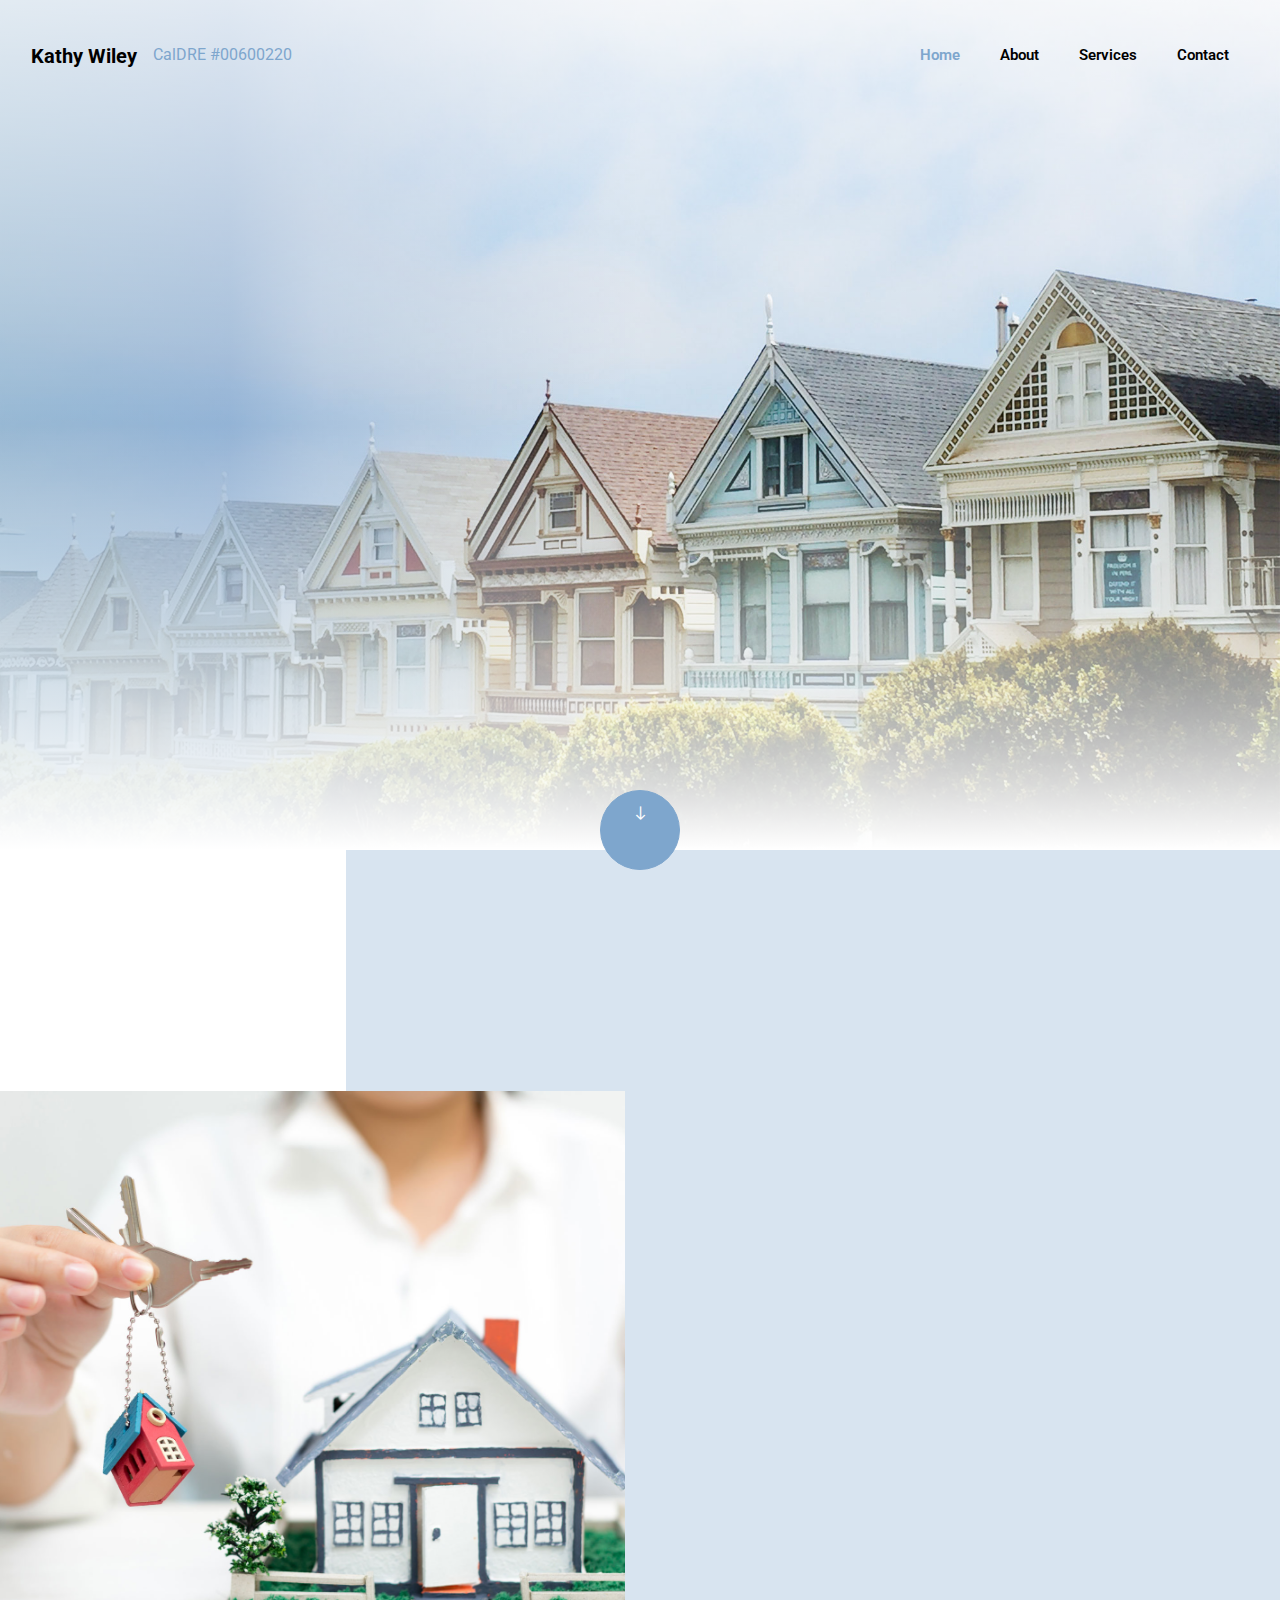
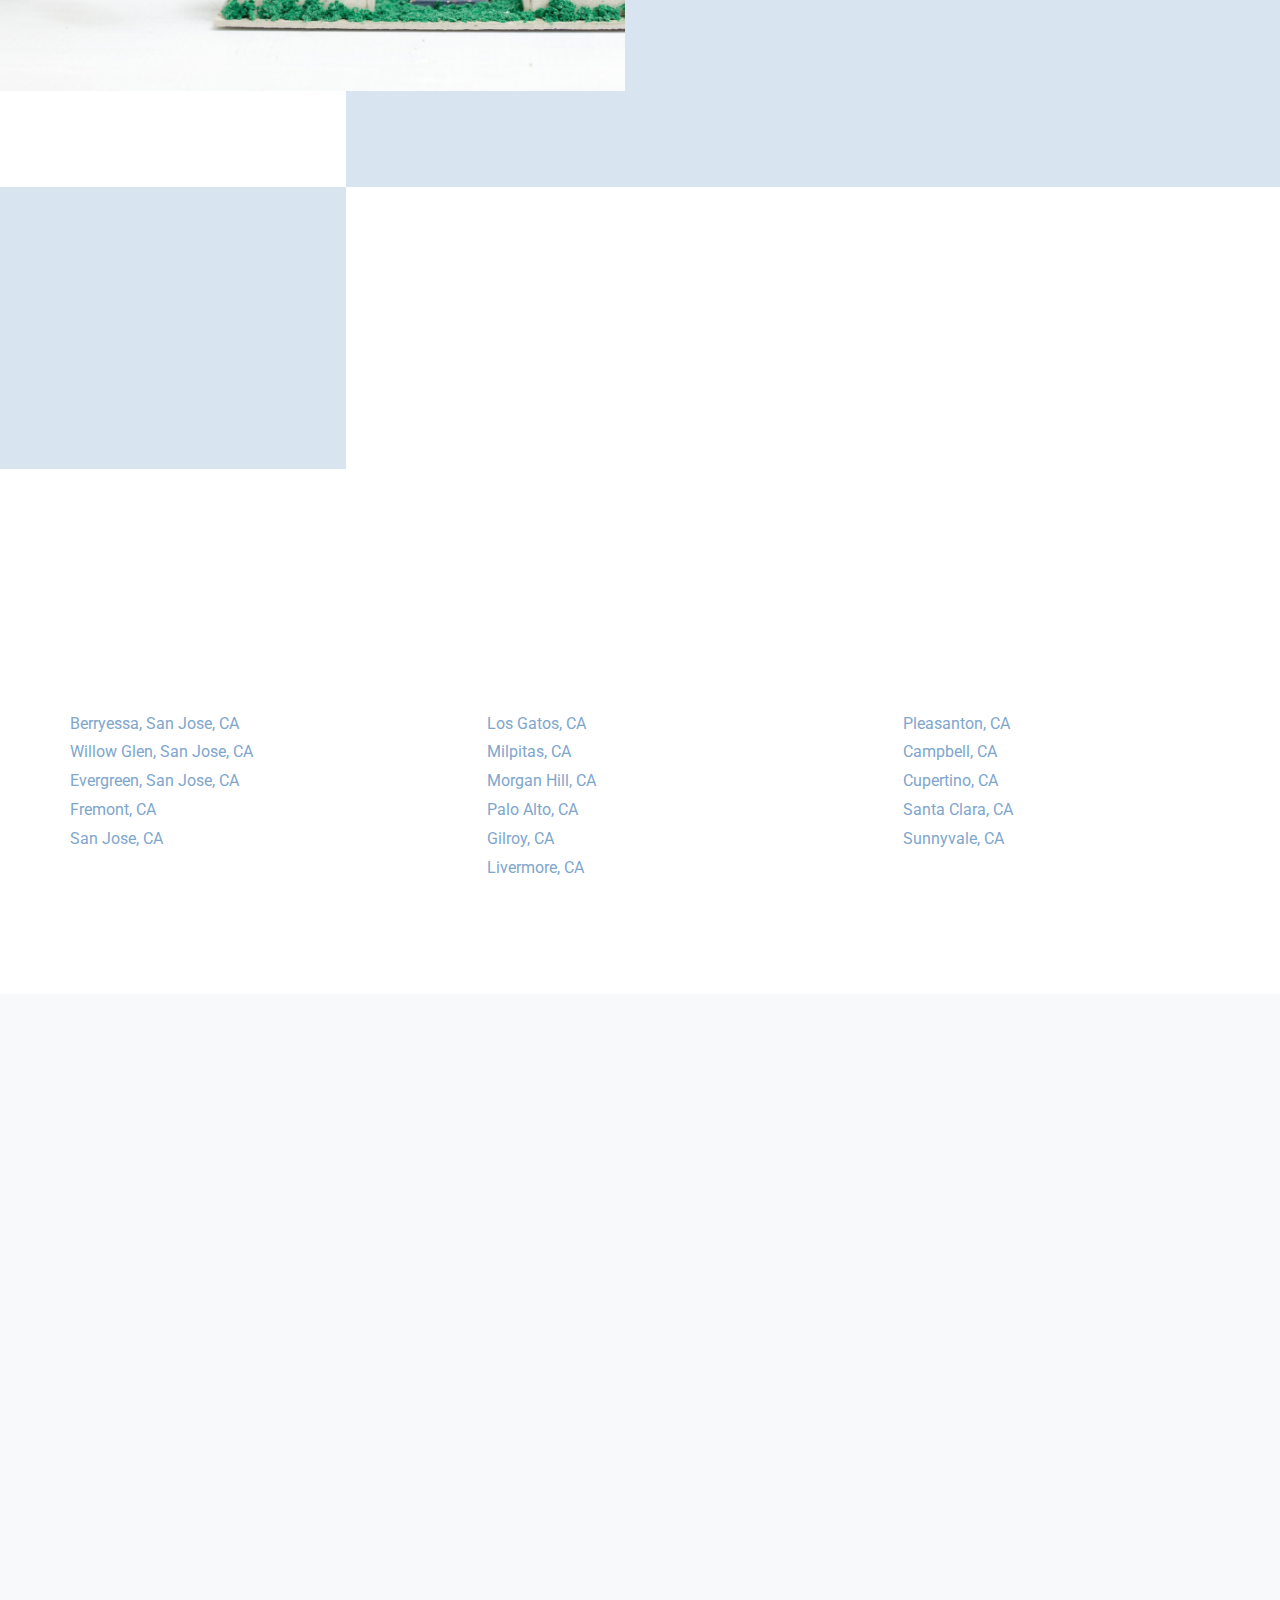
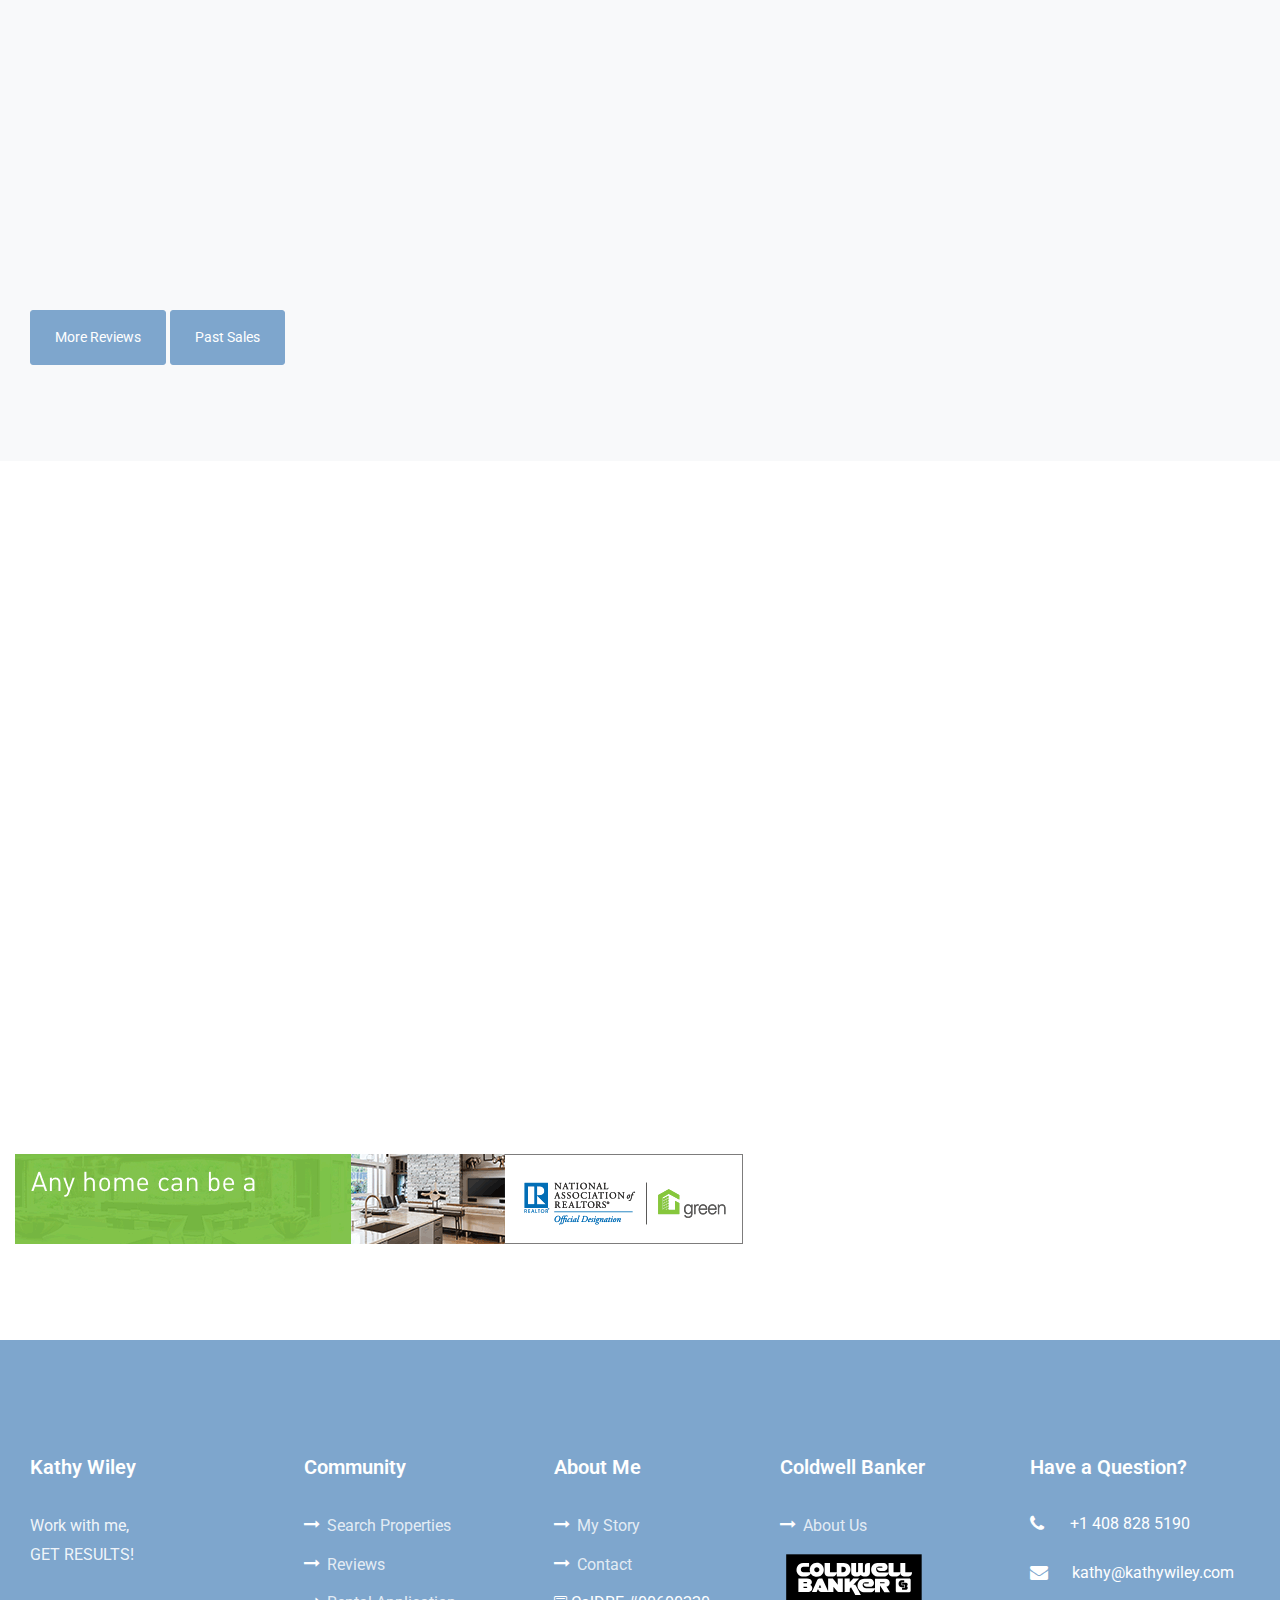
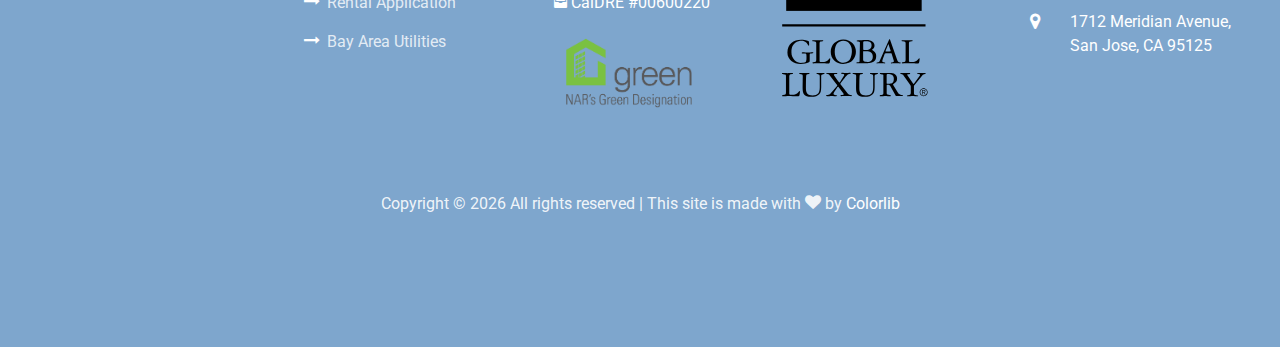
<file: index.html>
<!DOCTYPE html>
<html lang="en">

<head>
	<title>Kathy Wiley - Broker Agent @ Coldwell Banker Reality</title>
	<meta charset="utf-8">
	<meta name="viewport" content="width=device-width, initial-scale=1, shrink-to-fit=no">
	<link rel="canonical" href="https://kathywiley.com/index.html">
	<meta name="description"
		content="Kathy Wiley sells homes all over the Bay Area as a real estate Top Producer at Coldwell Banker Residential Brokerage.">

	<meta name="keywords" content="Real Estate Agent, Residential Broker, San Jose, Gilroy, Morgan Hill, Pleasanton, Livermore, Fremont, Union City, Mountain View, Palo Alto, 
									Menlo Park, Redwood City, San Carlos, Bay Area, South Bay">

	<meta property="og:title" content="Kathy Wiley - Broker Agent @ Coldwell Banker Reality" />
	<meta property="og:url" content="https://kathywiley.com/index.html" />
	<meta property="og:image" content="https://kathywiley.com/images/profile.jpg" />
	<meta property="og:type" content="website" />

	<meta name="twitter:card" content="Real Estate Agent" />
	<meta name="twitter:site" content="@wileykathy" />
	<meta name="twitter:creator" content="@wileykathy" />
	<meta name="twitter:description" content="Kathy Wiley is an agent that can get the job done." />
	<meta name="twitter:image" content="https://kathywiley.com/images/profile.jpg" />

	<link rel="preconnect" href="https://fonts.googleapis.com">
	<link rel="preconnect" href="https://fonts.gstatic.com" crossorigin>
	<link href="https://fonts.googleapis.com/css2?family=Roboto:wght@300;400;500;700&display=swap" rel="stylesheet">

	<link rel="stylesheet" href="css/open-iconic-bootstrap.min.css">
	<link rel="stylesheet" href="css/animate.css">

	<link rel="stylesheet" href="css/owl.carousel.min.css">
	<link rel="stylesheet" href="css/owl.theme.default.min.css">
	<link rel="stylesheet" href="css/magnific-popup.css">

	<link rel="stylesheet" href="css/aos.css">

	<link rel="stylesheet" href="css/ionicons.min.css">

	<link rel="stylesheet" href="css/bootstrap-datepicker.css">
	<link rel="stylesheet" href="css/jquery.timepicker.css">


	<link rel="stylesheet" href="css/flaticon.css">
	<link rel="stylesheet" href="css/icomoon.css">
	<link rel="stylesheet" href="css/style.css?v=1">

	<link rel="shortcut icon" type="image/ico" href="images/1.ico" />
	<link rel="apple-touch-icon" sizes="180x180" href="/apple-touch-icon.png">
	<link rel="icon" type="image/png" sizes="32x32" href="/favicon-32x32.png">
	<link rel="icon" type="image/png" sizes="16x16" href="/favicon-16x16.png">
	<link rel="manifest" href="/site.webmanifest">
</head>

<body>
	<nav class="navbar navbar-expand-lg navbar-dark ftco_navbar bg-dark ftco-navbar-light" id="ftco-navbar">
		<div class="container">
			<a class="navbar-brand" href="index.html">Kathy Wiley</a>
			<span class="text">
				<a href="http://www2.dre.ca.gov/publicasp/pplinfo.asp?License_id=00600220" target="_blank"
					rel="noopener">
					CalDRE #00600220</a></span>
			<button class="navbar-toggler" type="button" data-toggle="collapse" data-target="#ftco-nav"
				aria-controls="ftco-nav" aria-expanded="false" aria-label="Toggle navigation">
				<span class="oi oi-menu"></span> Menu
			</button>

			<div class="collapse navbar-collapse" id="ftco-nav">
				<ul class="navbar-nav ml-auto">
					<li class="nav-item active"><a href="index.html" class="nav-link">Home</a></li>
					<li class="nav-item"><a href="about.html" class="nav-link">About</a></li>
					<li class="nav-item"><a href="services.html" class="nav-link">Services</a></li>
					<li class="nav-item"><a href="contact.html" class="nav-link">Contact</a></li>
				</ul>
			</div>
		</div>
	</nav>
	<!-- END nav -->

	<div class="hero-wrap" style="background-image: url('images/bg_2.jpg');" data-stellar-background-ratio="0.5">
		<div class="overlay"></div>
		<div class="overlay-2"></div>
		<div class="container">
			<div class="row no-gutters slider-text justify-content-center align-items-center">
				<div class="col-lg-8 col-md-6 ftco-animate d-flex align-items-end">
					<div class="text text-center w-100">
						<h1 class="mb-4">Find Properties <br>in the Bay Area</h1>
						<p><a href="https://www.coldwellbanker.com/Coldwell-Banker-Residential-Brokerage-_-Northern-California-12607c/Kathy-Wiley-491503a"
								class="btn btn-primary py-3 px-4">Search Properties</a></p>
					</div>
				</div>
			</div>
		</div>
		<div class="mouse">
			<a href="#" class="mouse-icon" title="more">
				<div class="mouse-wheel"><span class="ion-ios-arrow-round-down"></span></div>
			</a>
		</div>
	</div>

	<section class="ftco-section ftco-fullwidth">
		<div class="overlay"></div>
		<div class="container">
			<div class="row justify-content-center">
				<div class="col-md-12 heading-section text-center ftco-animate mb-5">
					<span class="subheading">Services</span>
					<h2 class="mb-2">Why Choose Me?</h2>
				</div>
			</div>
		</div>
		<div class="container-fluid px-0">
			<div class="row d-md-flex text-wrapper align-items-stretch">
				<div class="one-half mb-md-0 mb-4 img d-flex align-self-stretch"
					style="background-image: url('images/about.jpg');"></div>
				<div class="one-half half-text d-flex justify-content-end align-items-center">
					<div class="text-inner pl-md-5">
						<div class="row d-flex">
							<div class="col-md-12 d-flex align-self-stretch ftco-animate">
								<div class="media block-6 services-wrap d-flex">
									<div class="icon d-flex justify-content-center align-items-center"><span
											class="flaticon-wallet"></span></div>
									<div class="media-body pl-4">
										<h3>Top Agent</h3>
										<p>Consistently been in the top 1% of real estate sales agents for the last
											ten years.</p>
									</div>
								</div>
							</div>
							<div class="col-md-12 d-flex align-self-stretch ftco-animate">
								<div class="media block-6 services-wrap d-flex">
									<div class="icon d-flex justify-content-center align-items-center"><span
											class="flaticon-floor-plan"></span>
									</div>
									<div class="media-body pl-4">
										<h3>Tax Investment Strategies</h3>
										<p>Tax and Exchange expert, keeping your real estate investment minimizing
											tax exposure and maximizing investment returns.</p>
									</div>
								</div>
							</div>
							<div class="col-md-12 d-flex align-self-stretch ftco-animate">
								<div class="media block-6 services-wrap d-flex">
									<div class="icon d-flex justify-content-center align-items-center"><span
											class="flaticon-file"></span></div>
									<div class="media-body pl-4">
										<h3>Experts in Your Corner</h3>
										<p>Personal assistance to get through the process of selling or buying as
											smoothly as possible.</p>
									</div>
								</div>
							</div>
							<div class="col-md-12 d-flex align-self-stretch ftco-animate">
								<div class="media block-6 services-wrap d-flex">
									<div class="icon d-flex justify-content-center align-items-center"><span
											class="flaticon-piggy-bank"></span></div>
									<div class="media-body pl-4">
										<h3>Volume Discounts and Priority Vendors</h3>
										<p>Get discounts and priority from outside professionals when we need to get
											a property "market ready."</p>
									</div>
								</div>
							</div>
						</div>
					</div>
				</div>
			</div>
		</div>
	</section>

	<section class="ftco-counter ftco-section img" id="section-counter">
		<div class="overlay"></div>
		<div class="container">
			<div class="row">
				<div class="col-md-6 col-lg-3 justify-content-center counter-wrap ftco-animate">
					<div class="block-18">
						<div class="text text-border d-flex align-items-center">
							<strong class="number" data-number="1">99</strong>
							<span>% Top <br>Agent</span>
						</div>
					</div>
				</div>
				<div class="col-md-6 col-lg-3 justify-content-center counter-wrap ftco-animate">
					<div class="block-18">
						<div class="text text-border d-flex align-items-center">
							<strong class="number" data-number="1362">0</strong>
							<span>Past Sales<br></span>
						</div>
					</div>
				</div>
				<div class="col-md-6 col-lg-3 justify-content-center counter-wrap ftco-animate">
					<div class="block-18">
						<div class="text text-border d-flex align-items-center">
							<strong class="number" data-number="27">0</strong>
							<span>Millions <br>in Sales</span>
						</div>
					</div>
				</div>
				<div class="col-md-6 col-lg-3 justify-content-center counter-wrap ftco-animate">
					<div class="block-18">
						<div class="text d-flex align-items-center">
							<strong class="number" data-number="23">0</strong>
							<span>Awards <br>&amp; Achievements</span>
						</div>
					</div>
				</div>
			</div>
		</div>
	</section>

	<section class="ftco-section">
		<div class="container">
			<div class="row justify-content-center">
				<div class="col-md-12 heading-section text-center ftco-animate mb-5">
					<span class="subheading">Find Properties</span>
					<h2 class="mb-2">Find Properties In the Bay Area</h2>
				</div>
			</div>
			<div class="row">
				<div class="col-md-4">
					<ul class="service-list" style="list-style: none;">
						<li><a href="https://www.zillow.com/berryessa-san-jose-ca/">Berryessa, San Jose, CA</a></li>
						<li><a href="https://www.zillow.com/willow-glen-san-jose-ca/">Willow Glen, San Jose, CA</a>
						</li>
						<li><a href="https://www.zillow.com/evergreen-san-jose-ca/">Evergreen, San Jose, CA</a></li>
						<li><a href="https://www.zillow.com/fremont-ca/">Fremont, CA</a></li>
						<li><a href="https://www.zillow.com/san-jose-ca/">San Jose, CA</a></li>
					</ul>
				</div>
				<div class="col-md-4">
					<ul class="service-list" style="list-style: none;">
						<li><a href="https://www.zillow.com/los-gatos-ca/">Los Gatos, CA</a></li>
						<li><a href="https://www.zillow.com/milpitas-ca/">Milpitas, CA</a></li>
						<li><a href="https://www.zillow.com/morgan-hill-ca/">Morgan Hill, CA</a></li>
						<li><a href="https://www.zillow.com/palo-alto-ca/">Palo Alto, CA</a></li>
						<li><a href="https://www.zillow.com/gilroy-ca/">Gilroy, CA</a></li>
						<li><a href="https://www.zillow.com/livermore-ca/">Livermore, CA</a></li>

					</ul>
				</div>
				<div class="col-md-4">
					<ul class="service-list" style="list-style: none;">
						<li><a href="https://www.zillow.com/pleasanton-ca/">Pleasanton, CA</a></li>
						<li><a href="https://www.zillow.com/campbell-ca/">Campbell, CA</a></li>
						<li><a href="https://www.zillow.com/cupertino-ca/">Cupertino, CA</a></li>
						<li><a href="https://www.zillow.com/santa-clara-ca/">Santa Clara, CA</a></li>
						<li><a href="https://www.zillow.com/sunnyvale-ca/">Sunnyvale, CA</a></li>
					</ul>
				</div>
			</div>
		</div>
	</section>

	<section class="ftco-section testimony-section bg-light">
		<div class="container">
			<div class="row justify-content-center mb-5">
				<div class="col-md-7 text-center heading-section ftco-animate">
					<span id="Testimonial" class="subheading">Testimonial</span>
					<h2 class="mb-3">Happy Clients</h2>
				</div>
			</div>
			<div class="row ftco-animate">
				<div class="col-md-12">
					<div class="carousel-testimony owl-carousel ftco-owl">
						<div class="item">
							<div class="testimony-wrap py-4">
								<div class="text">
									<p class="mb-4">Kathy is friendly, organized, prompt, and always looks out for
										my best interest. This is the second property I have purchased with her. She
										knows the area really well and helped me locate exactly what I need. She worked
										me on the size and price of the home I needed and found a neighborhood which was
										perfect for me. I think one of the most important things you can ask from a
										realtor is that their organized and Kathy is always on top of her game.</p>
									<div class="d-flex align-items-center">
										<img src="images/5_Star_Review.png" alt="5 Star Review" style="width: 50%">
										<div class="pl-3">
											<span class="position">Bought a Multi Family home in 2015 in Downtown,
												San Jose, CA.</span>
										</div>
									</div>
								</div>
							</div>
						</div>
						<div class="item">
							<div class="testimony-wrap py-4">
								<div class="text">
									<p class="mb-4">Kathy was extremely helpful in helping us stage the house. She
										was always available and attended required meetings. Kathy answered all
										questions quickly helping us through the selling process.</p>
									<div class="d-flex align-items-center">
										<img src="images/5_Star_Review.png" alt="5 Star Review" style="width: 50%">
										<div class="pl-3">
											<span class="position">Sold a Multiple Occupancy home in 2019 in Ortega,
												Sunnyvale, CA.</span>
										</div>
									</div>
								</div>
							</div>
						</div>
						<div class="item">
							<div class="testimony-wrap py-4">
								<div class="text">
									<p class="mb-4">Kathy is an amazing agent because of her great understanding of the
										market and knowledge of local communities. She is responds promptly and is very
										easy to communicate with. Her team gets things done the right way the first time
										and I strongly recommend her any for your Real Estate needs.</p>
									<div class="d-flex align-items-center">
										<img src="images/5_Star_Review.png" alt="5 Star Review" style="width: 50%">
										<div class="pl-3">
											<span class="position">Sold a Single Family home in 2019 in Cambrian
												Park, San Jose, CA.</span>
										</div>
									</div>
								</div>
							</div>
						</div>
						<div class="item">
							<div class="testimony-wrap py-4">
								<div class="text">
									<p class="mb-4">Kathy's experience in real estate is unsurpassed. We were able to
										lock down houses in our price range and focus our efforts on those in a narrow
										time limit. Her knowledge and skills also helped us through a successful escrow.
									</p>
									<div class="d-flex align-items-center">
										<img src="images/5_Star_Review.png" alt="5 Star Review" style="width: 50%">
										<div class="pl-3">
											<span class="position">Bought a Single Family home in 2016 in Almaden
												Valley, San Jose, CA.</span>
										</div>
									</div>
								</div>
							</div>
						</div>
						<div class="item">
							<div class="testimony-wrap py-4">
								<div class="text">
									<p class="mb-4">Kathy helped me in buying my first home. Being a first time home
										buyer, I had many many questions, concerns and Kathy was very patient in
										answering those. She helped throughout the process in timely and effective
										manner. She kept me updated regarding the progress and guided me to make
										many decisions. Thanks Kathy for all your help and keep up the good work! I
										strongly recommend Kathy as your Realtor for buying your dream home!</p>
									<div class="d-flex align-items-center">
										<img src="images/5_Star_Review.png" alt="5 Star Review" style="width: 50%">
										<div class="pl-3">
											<span class="position">Bought a Townhouse home in 2015 in Alum Rock-East
												Foothills, San Jose, CA.</span>
										</div>
									</div>
								</div>
							</div>
						</div>
						<div class="item">
							<div class="testimony-wrap py-4">
								<div class="text">
									<p class="mb-4">As I told you before, we appreciate how you immediately worked on
										prepping our house for sale. Because you went out of your way for us even during
										the COVID shutdown, you got our house listed a week ahead of the
										many others that got listed when the county opened up. Your effort gave our
										house sale the early edge of opening to the market which gave it more views
										before other homes. And it sold so quickly! Since I first got your call on March
										15, you have saved me from anxiety, and was able to fully trust and rely on you
										Because of your professionalism. To us, you have really been an angel sent to
										help us by The Lady of Peace. Thank you very much from the bottom of our hearts.
									</p>
									<div class="d-flex align-items-center">
										<img src="images/5_Star_Review.png" alt="5 Star Review" style="width: 50%">
										<div class="pl-3">
											<span class="position">Sold a Single Family home in 2020 in California
												Colony, San Jose, CA.</span>
										</div>
									</div>
								</div>
							</div>
						</div>
					</div>
				</div>
			</div>
			<a href="https://www.zillow.com/profile/kathywiley001/#reviews" class="btn btn-primary py-3 px-4"
				target="_new">
				More Reviews</a>
			<a href="https://www.zillow.com/profile/kathywiley001/#profile-past-sales" class="btn btn-primary py-3 px-4"
				target="_new">Past Sales</a>
		</div>
	</section>

	<section class="ftco-section ftco-agent">
		<div class="container">
			<div class="row justify-content-center pb-5">
				<div class="col-md-12 heading-section text-center ftco-animate">
					<span class="subheading">Broker Associate</span>
					<h2 class="mb-4">Kathy Wiley</h2>
				</div>
			</div>
			<div class="row">
				<div class="col-md-3 ftco-animate">
					<div class="agent">
						<div class="img">
							<img src="images/profile.jpg" class="img-fluid" alt="Kathy Wiley">
						</div>
						<div class="desc"><a href="about.html">My Story</a><br>
							<a href="http://www2.dre.ca.gov/publicasp/pplinfo.asp?License_id=00600220" target="_blank"
								rel="noopener">
								<span class="ion-ios-filing icon"></span>
								<span class="text">CalDRE #00600220</span></a>
						</div>
					</div>
				</div>
				<div class="col-md-7 ftco-animate">
					<div class="agent">
						<div class="desc">
							<h2><span class="icon icon-award"></span> Awards</h2>
							<h3>#1 Listing Agent &amp; #1 Buyers Agent &amp; Top Producer</h3>
							<h3>Coldwell Banker’s International President’s Premier Honors</h3>
							<h3>Grand Centurion Award over 21 million in Sales</h3>
							<h3>Centurion Award from Century 21</h3>
							<h3>Panelist at the Superstar Retreat &amp; Mike Ferry Superstar Panel</h3>
							<h3>Charter member of Contempo Realty’s Platinum Club.</h3>
						</div>
					</div>
				</div>
			</div>
			<div class="row">
				<a href="https://green.realtor/user/22408"> <img src="/images/GRC_728x90BannerAd-members.gif"
						alt="Green Designation">
				</a>
			</div>
		</div>
		</div>
	</section>

	<footer class="ftco-footer ftco-section">
		<div class="container">
			<div class="row mb-5">
				<div class="col-md">
					<div class="ftco-footer-widget mb-4">
						<a href="index.html">
							<h2 class="ftco-heading-2">Kathy Wiley</h2>
						</a>
						<p>Work with me,<br> GET RESULTS!</p>
						<ul class="ftco-footer-social list-unstyled mt-5">
							<li class="ftco-animate"><a href="https://twitter.com/wileykathy" title="Twitter"><span
										class="icon-twitter"></span></a></li>
							<li class="ftco-animate"><a href="https://www.facebook.com/kathryn.wiley.773"
									title="Facebook"><span class="icon-facebook"></span></a></li>
							<li class="ftco-animate"><a href="https://www.linkedin.com/in/kathy-wiley-762b7b6"
									title="LinkedIn"><span class="icon-linkedin"></span></a></li>
						</ul>
					</div>
				</div>
				<div class="col-md">
					<div class="ftco-footer-widget mb-4 ml-md-4">
						<h2 class="ftco-heading-2">Community</h2>
						<ul class="list-unstyled">
							<li><a
									href="https://www.coldwellbanker.com/Coldwell-Banker-Residential-Brokerage-_-Northern-California-12607c/Kathy-Wiley-491503a"><span
										class="icon-long-arrow-right mr-2"></span>Search Properties</a></li>
							<li><a href="https://www.zillow.com/profile/kathywiley001/#reviews"><span
										class="icon-long-arrow-right mr-2"></span>Reviews</a></li>
							<li><a href="getfile.pdf"><span class="icon-long-arrow-right mr-2"></span>Rental
									Application</a></li>
							<li><a
									href="https://www.sanjoseca.gov/your-government/environment/recycling-garbage/residents/residential-services-lookup"><span
										class="icon-long-arrow-right mr-2"></span>Bay
									Area Utilities</a></li>
						</ul>
					</div>
				</div>
				<div class="col-md">
					<div class="ftco-footer-widget mb-4 ml-md-4">
						<h2 class="ftco-heading-2">About Me</h2>
						<ul class="list-unstyled">
							<li><a href="about.html"><span class="icon-long-arrow-right mr-2"></span>My Story</a> </li>
							<li><a href="contact.html"><span class="icon-long-arrow-right mr-2"></span>Contact</a> </li>
							<li>
								<a href="http://www2.dre.ca.gov/publicasp/pplinfo.asp?License_id=00600220">
									<span class="ion-ios-filing icon"></span>
									<span class="text">CalDRE #00600220</span></a>
							</li>
							<li>
								<a href="https://green.realtor/user/22408"> <img width="150"
										src="/images/GreenLogo_CMYK-1.png" alt="Green Designation">
								</a>
							</li>
						</ul>
					</div>
				</div>
				<div class="col-md">
					<div class="ftco-footer-widget mb-4">
						<h2 class="ftco-heading-2">Coldwell Banker</h2>
						<ul class="list-unstyled">
							<li><a href="https://www.coldwellbanker.com/about"><span
										class="icon-long-arrow-right mr-2"></span>About Us</a></li>
							<li><a
									href="https://www.coldwellbankerhomes.com/ca/san-jose/agent/kathryn-kathy-wiley/aid_1209/">
									<img alt="Coldwell Banker page" src="images/1.svg" width="150" height="150"></a>
							</li>
						</ul>
					</div>
				</div>
				<div class="col-md">
					<div class="ftco-footer-widget mb-4">
						<h2 class="ftco-heading-2">Have a Question?</h2>
						<div class="block-23 mb-3">
							<ul>
								<li><a href="tel:4088285190"><span class="icon icon-phone"></span>
										<span class="text">+1 408 828 5190</span></a></li>
								<li><a href="mailto:kathy@kathywiley.com"><span class="icon icon-envelope pr-4"></span>
										<span class="text">kathy@kathywiley.com</span></a></li>
								<li><a href="https://goo.gl/maps/ZJY7NugLPAWn9b9a7">
										<span class="icon icon-map-marker"></span>
										<span class="text">1712 Meridian Avenue, San Jose, CA 95125</span></a>
								</li>
							</ul>
						</div>
					</div>
				</div>
			</div>
			<div class="row">
				<div class="col-md-12 text-center">
					<p>
						<!-- Link back to Colorlib can't be removed. Template is licensed under CC BY 3.0. -->
						Copyright &copy;
						<script>document.write(new Date().getFullYear());</script> All rights reserved | This site
						is
						made with <i class="icon-heart color-danger" aria-hidden="true"></i> by <a
							href="https://colorlib.com" target="_blank" style="color: white;"
							rel="noopener">Colorlib</a>
						<!-- Link back to Colorlib can't be removed. Template is licensed under CC BY 3.0. -->
					</p>
				</div>
			</div>
		</div>
	</footer>



	<!-- loader -->
	<div id="ftco-loader" class="show fullscreen"><svg class="circular" width="48px" height="48px">
			<circle class="path-bg" cx="24" cy="24" r="22" fill="none" stroke-width="4" stroke="#eeeeee" />
			<circle class="path" cx="24" cy="24" r="22" fill="none" stroke-width="4" stroke-miterlimit="10"
				stroke="#F96D00" />
		</svg></div>


	<script src="js/jquery.min.js"></script>
	<script src="js/jquery-migrate-3.0.1.min.js"></script>
	<script src="js/popper.min.js"></script>
	<script src="js/bootstrap.min.js"></script>
	<script src="js/jquery.easing.1.3.js"></script>
	<script src="js/jquery.waypoints.min.js"></script>
	<script src="js/jquery.stellar.min.js"></script>
	<script src="js/owl.carousel.min.js"></script>
	<script src="js/jquery.magnific-popup.min.js"></script>
	<script src="js/aos.js"></script>
	<script src="js/jquery.animateNumber.min.js"></script>
	<script src="js/bootstrap-datepicker.js"></script>
	<script src="js/jquery.timepicker.min.js"></script>
	<script src="js/scrollax.min.js"></script>
	<script src="js/main.js"></script>

</body>

</html>
</file>
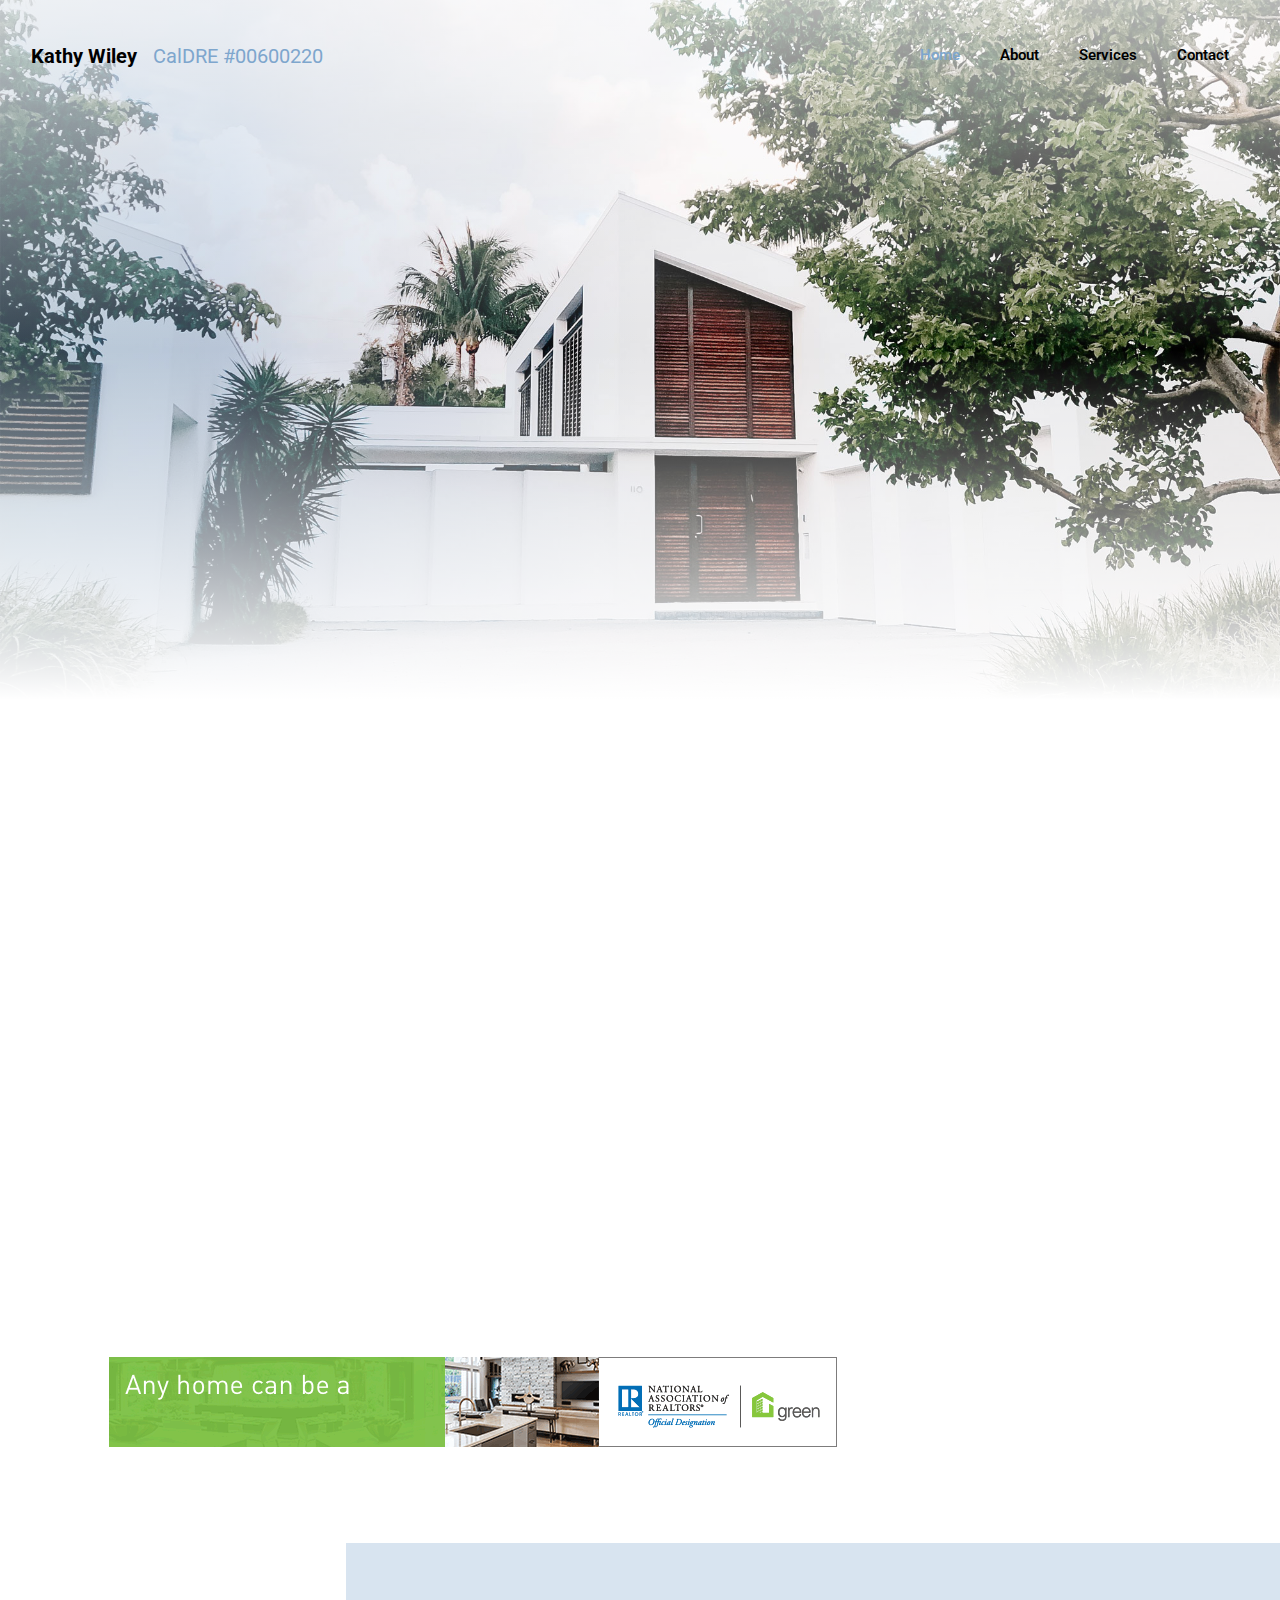
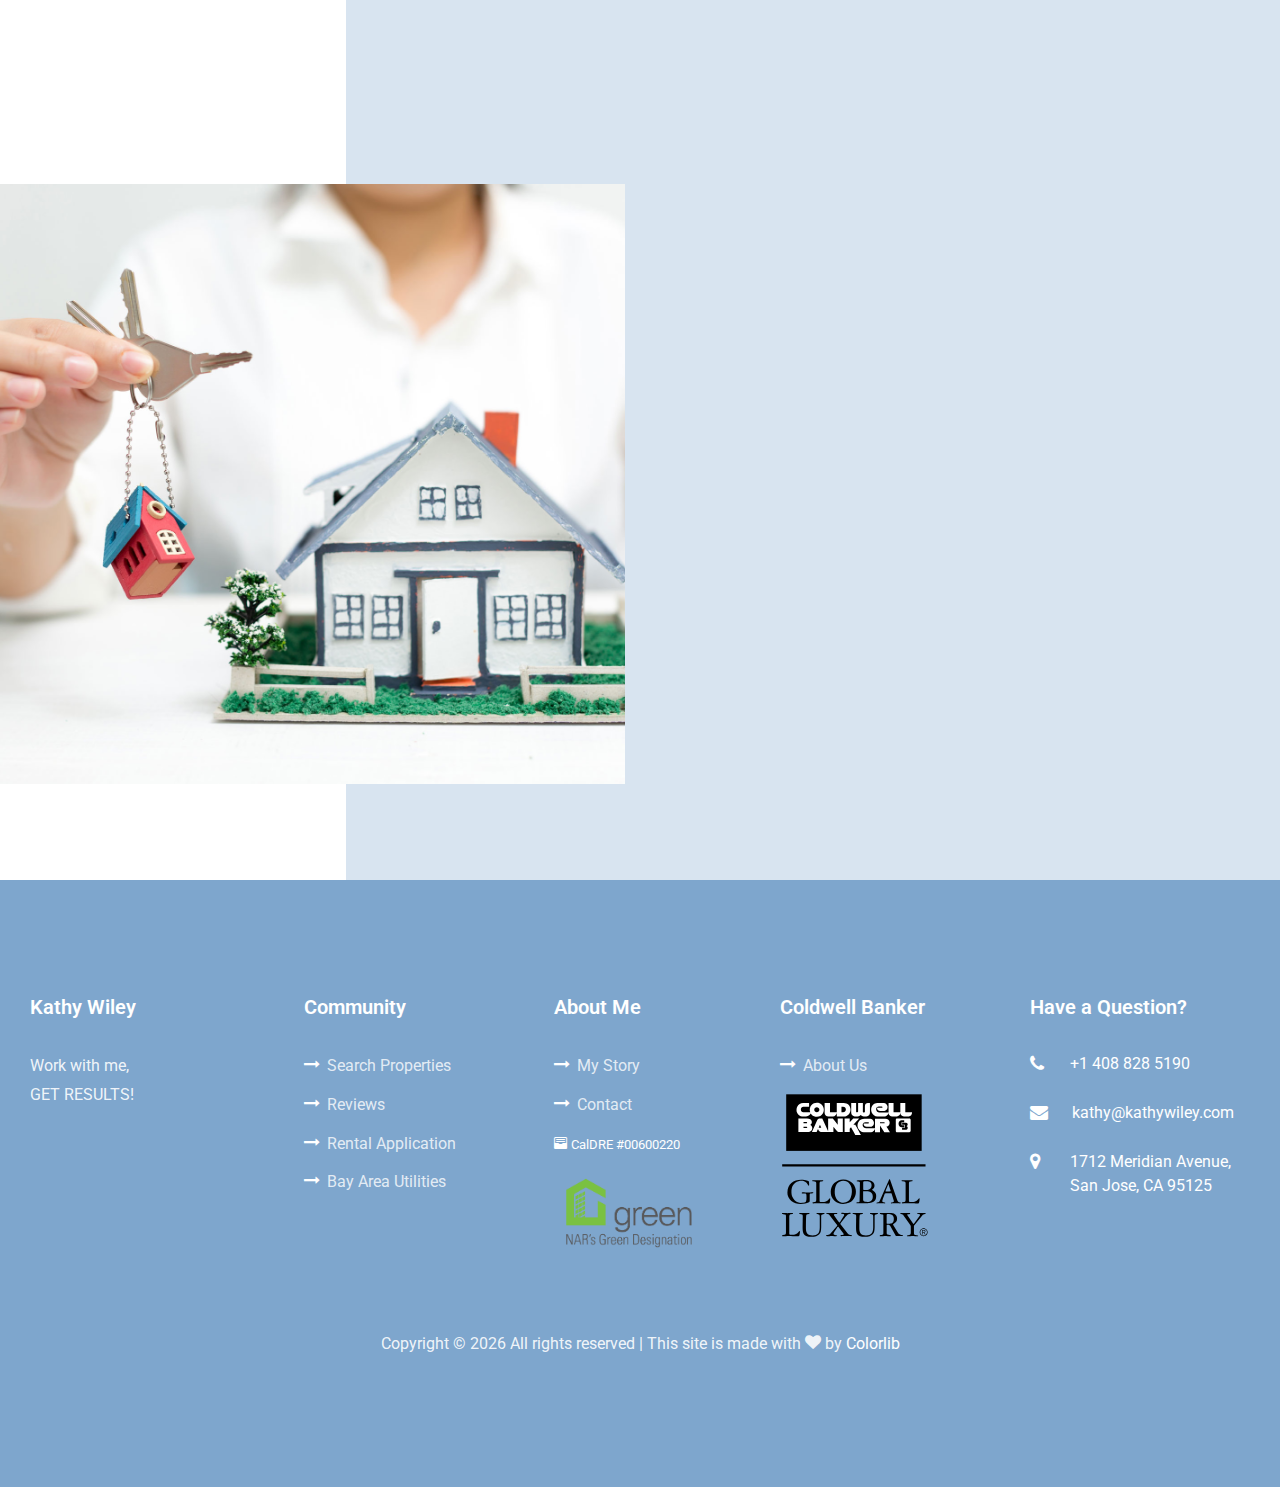
<file: services.html>
<!DOCTYPE html>
<html lang="en">

<head>
  <title>Kathy Wiley Services - Broker Agent @ Coldwell Banker Reality</title>
  <meta charset="utf-8">
  <meta name="viewport" content="width=device-width, initial-scale=1, shrink-to-fit=no">

  <link rel="canonical" href="https://kathywiley.com/services.html">
  <meta name="description"
    content="Kathy Wiley sells homes all over the Bay Area as a real estate Top Producer at Coldwell Banker Residential Brokerage.">

  <meta property="og:title" content="Kathy Wiley - Broker Agent @ Coldwell Banker Reality" />
  <meta property="og:url" content="https://kathywiley.com" />
  <meta property="og:image" content="https://kathywiley.com/images/profile.jpg" />
  <meta property="og:type" content="website" />

  <meta name="twitter:card" content="Real Estate Agent" />
  <meta name="twitter:site" content="@wileykathy" />
  <meta name="twitter:creator" content="@wileykathy" />
  <meta name="twitter:description" content="Kathy Wiley is an agent that can get the job done." />
  <meta name="twitter:image" content="https://kathywiley.com/images/profile.jpg" />

  <link href="https://fonts.googleapis.com/css?family=Roboto:300,400,500,700&display=swap" rel="stylesheet">

  <link rel="stylesheet" href="css/open-iconic-bootstrap.min.css">
  <link rel="stylesheet" href="css/animate.css">

  <link rel="stylesheet" href="css/owl.carousel.min.css">
  <link rel="stylesheet" href="css/owl.theme.default.min.css">
  <link rel="stylesheet" href="css/magnific-popup.css">

  <link rel="stylesheet" href="css/aos.css">

  <link rel="stylesheet" href="css/ionicons.min.css">

  <link rel="stylesheet" href="css/bootstrap-datepicker.css">
  <link rel="stylesheet" href="css/jquery.timepicker.css">


  <link rel="stylesheet" href="css/flaticon.css">
  <link rel="stylesheet" href="css/icomoon.css">
  <link rel="stylesheet" href="css/style.css?v=1">
  <link rel="shortcut icon" type="image/ico" href="images/1.ico" />
  <link rel="apple-touch-icon" sizes="180x180" href="/apple-touch-icon.png">
  <link rel="icon" type="image/png" sizes="32x32" href="/favicon-32x32.png">
  <link rel="icon" type="image/png" sizes="16x16" href="/favicon-16x16.png">
  <link rel="manifest" href="/site.webmanifest">
</head>

<body>

  <nav class="navbar navbar-expand-lg navbar-dark ftco_navbar bg-dark ftco-navbar-light" id="ftco-navbar">
    <div class="container">
      <a class="navbar-brand" href="index.html">Kathy Wiley</a>
      <span class="text" style="font-size: 20px">
        <a href="http://www2.dre.ca.gov/publicasp/pplinfo.asp?License_id=00600220" target="_blank" rel="noopener">
          CalDRE #00600220</a></span>
      <button class="navbar-toggler" type="button" data-toggle="collapse" data-target="#ftco-nav"
        aria-controls="ftco-nav" aria-expanded="false" aria-label="Toggle navigation">
        <span class="oi oi-menu"></span> Menu
      </button>

      <div class="collapse navbar-collapse" id="ftco-nav">
        <ul class="navbar-nav ml-auto">
          <li class="nav-item active"><a href="index.html" class="nav-link">Home</a></li>
          <li class="nav-item"><a href="about.html" class="nav-link">About</a></li>
          <li class="nav-item"><a href="services.html" class="nav-link">Services</a></li>
          <li class="nav-item"><a href="contact.html" class="nav-link">Contact</a></li>
        </ul>
      </div>
    </div>
  </nav>
  <!-- END nav -->

  <section class="hero-wrap hero-wrap-2 ftco-degree-bg js-fullheight" style="background-image: url('images/bg_1.jpg');"
    data-stellar-background-ratio="0.5">
    <div class="overlay"></div>
    <div class="overlay-2"></div>
    <div class="container">
      <div class="row no-gutters slider-text js-fullheight align-items-end justify-content-center">
        <div class="col-md-9 ftco-animate pb-5 mb-5 text-center">
          <h1 class="mb-3 bread">Services</h1>
          <p class="breadcrumbs"><span class="mr-2"><a href="index.html">Home <i
                  class="ion-ios-arrow-forward"></i></a></span> <span>Services <i
                class="ion-ios-arrow-forward"></i></span></p>
        </div>
      </div>
    </div>
  </section>

  <section class="ftco-section">
    <div class="container">
      <div class="row justify-content-center">
        <div class="col-md-12 heading-section text-center ftco-animate mb-5">
          <span class="subheading">My Services</span>
          <h2 class="mb-2">Choose My Services</h2>
        </div>
      </div>
      <style>
        .media-body {
          list-style-type: none;
        }
      </style>
      <div class="row d-flex">
        <div class="col-md-3 d-flex align-self-stretch ftco-animate">
          <div class="media block-6 services d-block text-center">
            <div class="icon d-flex justify-content-center align-items-center"><span class="flaticon-wallet"></span>
            </div>
            <div class="media-body py-md-4">
              <h3>Buyer's Agent</h3>
              <ul class="list-unstyled">
                <li>Research Homes for Sale</li>
                <li>Help You Find a Mortgage Lender</li>
                <li>Coordinate a Propery Tour</li>
                <li>Put in the Offer</li>
                <li>Assist with the Home Inspection and Negotiate Repairs</li>
                <li>Conduct a Final Walk-through and Attend the
                  Closing</li>
              </ul>
            </div>
          </div>
        </div>
        <div class="col-md-3 d-flex align-self-stretch ftco-animate">
          <div class="media block-6 services d-block text-center">
            <div class="icon d-flex justify-content-center align-items-center"><span class="flaticon-piggy-bank"></span>
            </div>
            <div class="media-body py-md-4">
              <h3>Listing Agent</h3>
              <p>Determine an Asking Price, Stage the Home, Put the Home on the Market, Schedule Showings and Open
                Houses, Market the Property, Negotiate the Offer, Order the Property Inspection, Negotiate Repairs,
                Verify the Appraisal, Schedule and Attend the Closing</p>
            </div>
          </div>
        </div>
        <div class="col-md-3 d-flex align-self-stretch ftco-animate">
          <div class="media block-6 services d-block text-center">
            <div class="icon d-flex justify-content-center align-items-center"><span class="flaticon-floor-plan"></span>
            </div>
            <div class="media-body py-md-4">
              <h3>Consulting</h3>
              <p>Real Estage Investments, Property Management, Tax &amp; Exchanges</p>
            </div>
          </div>
        </div>
        <div class="col-md-3 d-flex align-self-stretch ftco-animate">
          <div class="media block-6 services d-block text-center">
            <div class="icon d-flex justify-content-center align-items-center"><span class="flaticon-file"></span>
            </div>
            <div class="media-body py-md-4">
              <h3>Notary</h3>
              <p>Conveyancing –– the purchase, sale and mortgage of property.</p>
            </div>
          </div>
        </div>
      </div>
    </div>
    <div class="row">
      <div class="col-md-1"></div>
      <div class="col-md-6">
        <a href="https://green.realtor/user/22408"> <img class="center-block"
            src="/images/GRC_728x90BannerAd-members.gif" alt="Green Designation">
        </a>
      </div>
    </div>
  </section>

  <section class="ftco-section ftco-fullwidth">
    <div class="overlay"></div>
    <div class="container">
      <div class="row justify-content-center">
        <div class="col-md-12 heading-section text-center ftco-animate mb-5">
          <span class="subheading">Services</span>
          <h2 class="mb-2">Why Choose Me?</h2>
        </div>
      </div>
    </div>
    <div class="container-fluid px-0">
      <div class="row d-md-flex text-wrapper align-items-stretch">
        <div class="one-half mb-md-0 mb-4 img d-flex align-self-stretch"
          style="background-image: url('images/about.jpg');"></div>
        <div class="one-half half-text d-flex justify-content-end align-items-center">
          <div class="text-inner pl-md-5">
            <div class="row d-flex">
              <div class="col-md-12 d-flex align-self-stretch ftco-animate">
                <div class="media block-6 services-wrap d-flex">
                  <div class="icon d-flex justify-content-center align-items-center"><span
                      class="flaticon-wallet"></span>
                  </div>
                  <div class="media-body pl-4">
                    <h3>Top Agent</h3>
                    <p>Consistently been in the top 1% of real estate sales agents for the last ten
                      years.</p>
                  </div>
                </div>
              </div>
              <div class="col-md-12 d-flex align-self-stretch ftco-animate">
                <div class="media block-6 services-wrap d-flex">
                  <div class="icon d-flex justify-content-center align-items-center"><span
                      class="flaticon-floor-plan"></span>
                  </div>
                  <div class="media-body pl-4">
                    <h3>Tax Investment Strategies</h3>
                    <p>Tax and Exchange experience assures that tax
                      exposure is minimized while earning maximum investment returns.</p>
                  </div>
                </div>
              </div>
              <div class="col-md-12 d-flex align-self-stretch ftco-animate">
                <div class="media block-6 services-wrap d-flex">
                  <div class="icon d-flex justify-content-center align-items-center"><span class="flaticon-file"></span>
                  </div>
                  <div class="media-body pl-4">
                    <h3>Experts in Your Corner</h3>
                    <p>Personal assistance to get through the process of selling or buying as
                      smoothly as possible.</p>
                  </div>
                </div>
              </div>
              <div class="col-md-12 d-flex align-self-stretch ftco-animate">
                <div class="media block-6 services-wrap d-flex">
                  <div class="icon d-flex justify-content-center align-items-center"><span
                      class="flaticon-piggy-bank"></span></div>
                  <div class="media-body pl-4">
                    <h3>Volume Discounts and Priority Vendors</h3>
                    <p>Get discounts and priority from outside professionals when we need to get a
                      property "market ready."</p>
                  </div>
                </div>
              </div>
            </div>
          </div>
        </div>
      </div>
    </div>
  </section>
  <footer class="ftco-footer ftco-section">
    <div class="container">
      <div class="row mb-5">
        <div class="col-md">
          <div class="ftco-footer-widget mb-4">
            <a href="index.html">
              <h2 class="ftco-heading-2">Kathy Wiley</h2>
            </a>
            <p>Work with me,<br> GET RESULTS!</p>
            <ul class="ftco-footer-social list-unstyled mt-5">
              <li class="ftco-animate"><a href="https://twitter.com/wileykathy" title="Twitter"><span
                    class="icon-twitter"></span></a></li>
              <li class="ftco-animate"><a href="https://www.facebook.com/kathryn.wiley.773" title="Facebook"><span
                    class="icon-facebook"></span></a></li>
              <li class="ftco-animate"><a href="https://www.linkedin.com/in/kathy-wiley-762b7b6" title="LinkedIn"><span
                    class="icon-linkedin"></span></a></li>
            </ul>
          </div>
        </div>
        <div class="col-md">
          <div class="ftco-footer-widget mb-4 ml-md-4">
            <h2 class="ftco-heading-2">Community</h2>
            <ul class="list-unstyled">
              <li><a
                  href="https://www.coldwellbanker.com/Coldwell-Banker-Residential-Brokerage-_-Northern-California-12607c/Kathy-Wiley-491503a"
                  target="_blank" rel="noopener"><span class="icon-long-arrow-right mr-2"></span>Search Properties</a>
              </li>
              <li><a href="https://www.zillow.com/profile/kathywiley001/#reviews" target="_blank" rel="noopener"><span
                    class="icon-long-arrow-right mr-2"></span>Reviews</a></li>
              <li><a href="getfile.pdf"><span class="icon-long-arrow-right mr-2"></span>Rental
                  Application</a></li>
              <li><a
                  href="https://www.sanjoseca.gov/your-government/environment/recycling-garbage/residents/residential-services-lookup"
                  target="_blank" rel="noopener"><span class="icon-long-arrow-right mr-2"></span>Bay
                  Area Utilities</a></li>
            </ul>
          </div>
        </div>
        <div class="col-md">
          <div class="ftco-footer-widget mb-4 ml-md-4">
            <h2 class="ftco-heading-2">About Me</h2>
            <ul class="list-unstyled">
              <li><a href="about.html"><span class="icon-long-arrow-right mr-2"></span>My Story</a> </li>
              <li><a href="contact.html"><span class="icon-long-arrow-right mr-2"></span>Contact</a> </li>
              <li>
                <a href="http://www2.dre.ca.gov/publicasp/pplinfo.asp?License_id=00600220" target="_blank"
                  rel="noopener">
                  <span class="ion-ios-filing icon"></span>
                 <span class="text" style="font-size: small">CalDRE #00600220</span></a>
              </li>
              <li>
                <a href="https://green.realtor/user/22408"> <img width="150" src="/images/GreenLogo_CMYK-1.png"
                    alt="Green Designation">
                </a>
              </li>
          </div>
        </div>
        <div class="col-md">
          <div class="ftco-footer-widget mb-4">
            <h2 class="ftco-heading-2">Coldwell Banker</h2>
            <ul class="list-unstyled">
              <li><a href="https://www.coldwellbanker.com/about" target="_blank" rel="noopener"><span
                    class="icon-long-arrow-right mr-2"></span>About
                  Us</a></li>
              <li><a href="https://www.coldwellbankerhomes.com/ca/san-jose/agent/kathryn-kathy-wiley/aid_1209/"
                  target="_blank" rel="noopener">
                  <img alt="Coldwell Banker page" src="images/1.svg" width="150" height="150"></a></li>
            </ul>
          </div>
        </div>
        <div class="col-md">
          <div class="ftco-footer-widget mb-4">
            <h2 class="ftco-heading-2">Have a Question?</h2>
            <div class="block-23 mb-3">
              <ul>
                <li><a href="tel:4088285190"><span class="icon icon-phone"></span>
                    <span class="text">+1 408 828 5190</span></a></li>
                <li><a href="mailto:kathy@kathywiley.com"><span class="icon icon-envelope pr-4"></span>
                    <span class="text">kathy@kathywiley.com</span></a></li>
                <li><a href="https://goo.gl/maps/ZJY7NugLPAWn9b9a7" target="_blank" rel="noopener">
                    <span class="icon icon-map-marker"></span>
                    <span class="text">1712 Meridian Avenue, San Jose, CA 95125</span></a>
                </li>
              </ul>
            </div>
          </div>
        </div>
      </div>
      <div class="row">
        <div class="col-md-12 text-center">
          <p>
            <!-- Link back to Colorlib can't be removed. Template is licensed under CC BY 3.0. -->
            Copyright &copy;
            <script>document.write(new Date().getFullYear());</script> All rights reserved | This site
            is made with <i class="icon-heart color-danger" aria-hidden="true"></i> by <a href="https://colorlib.com"
              target="_blank" style="color: white;" rel="noopener">Colorlib</a>
            <!-- Link back to Colorlib can't be removed. Template is licensed under CC BY 3.0. -->
          </p>
        </div>
      </div>
    </div>
  </footer>

  <!-- loader -->
  <div id="ftco-loader" class="show fullscreen"><svg class="circular" width="48px" height="48px">
      <circle class="path-bg" cx="24" cy="24" r="22" fill="none" stroke-width="4" stroke="#eeeeee" />
      <circle class="path" cx="24" cy="24" r="22" fill="none" stroke-width="4" stroke-miterlimit="10"
        stroke="#F96D00" />
    </svg></div>


  <script src="js/jquery.min.js"></script>
  <script src="js/jquery-migrate-3.0.1.min.js"></script>
  <script src="js/popper.min.js"></script>
  <script src="js/bootstrap.min.js"></script>
  <script src="js/jquery.easing.1.3.js"></script>
  <script src="js/jquery.waypoints.min.js"></script>
  <script src="js/jquery.stellar.min.js"></script>
  <script src="js/owl.carousel.min.js"></script>
  <script src="js/jquery.magnific-popup.min.js"></script>
  <script src="js/aos.js"></script>
  <script src="js/jquery.animateNumber.min.js"></script>
  <script src="js/bootstrap-datepicker.js"></script>
  <script src="js/jquery.timepicker.min.js"></script>
  <script src="js/scrollax.min.js"></script>
  <script src="js/main.js"></script>

</body>

</html>
</file>
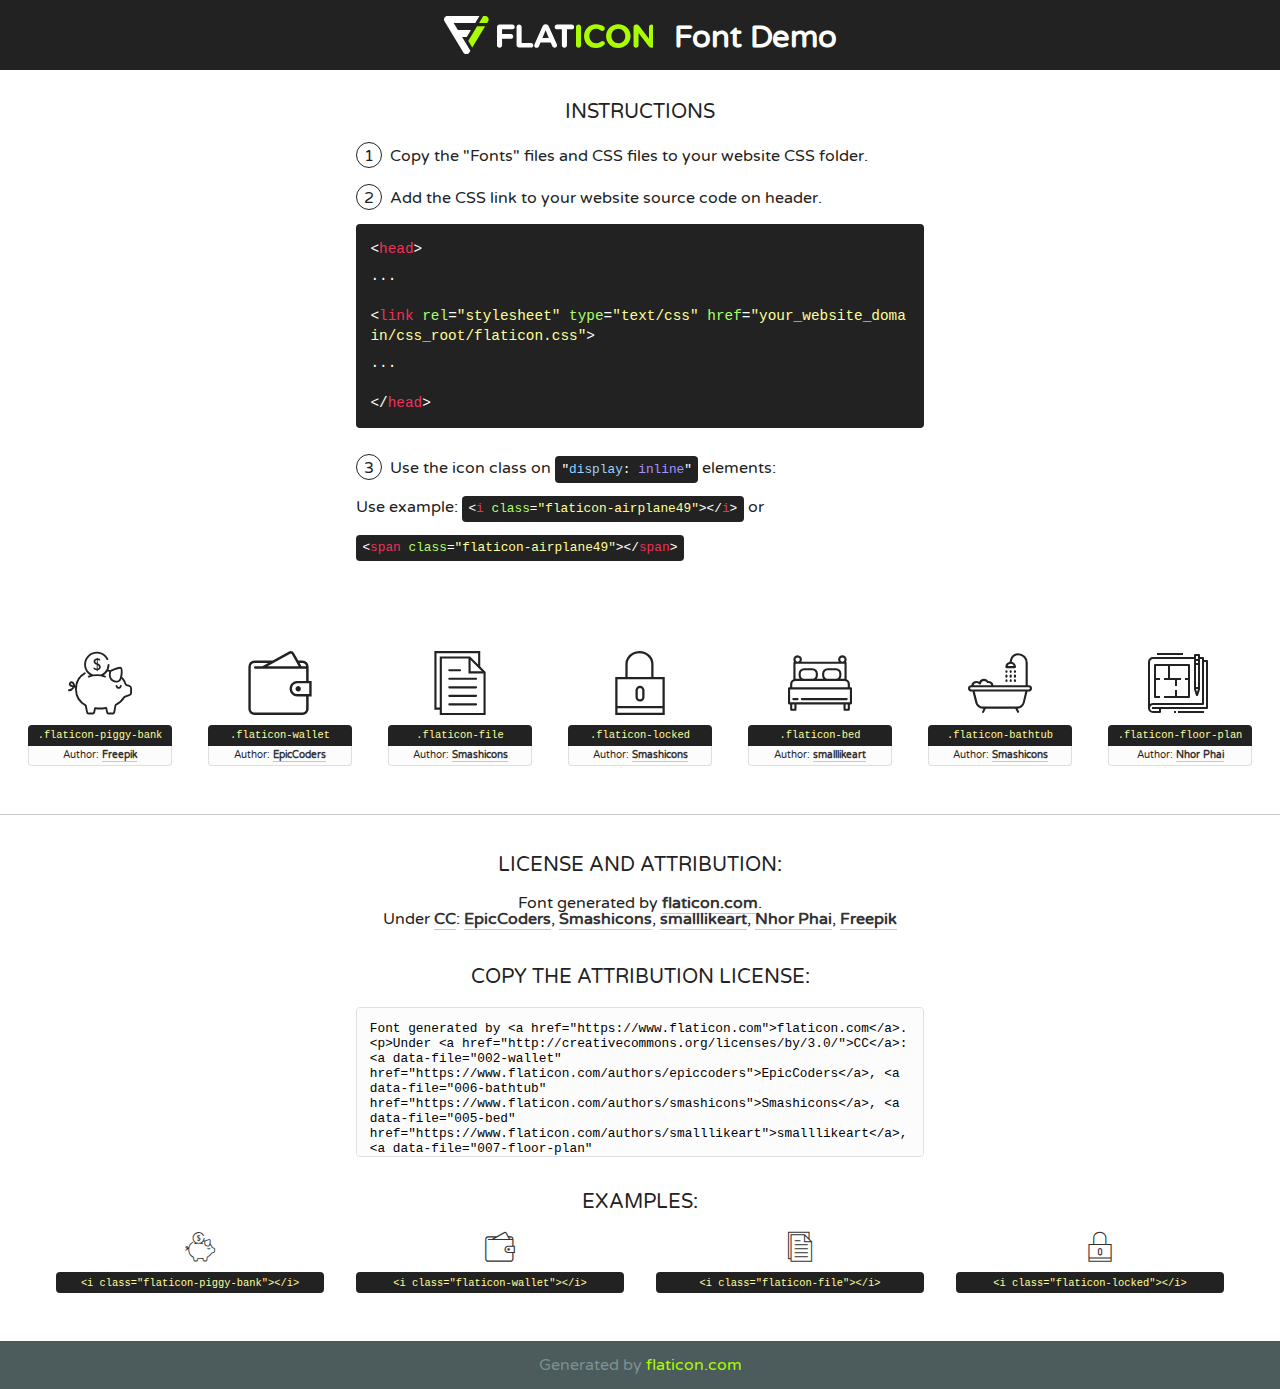
<file: fonts/flaticon/font/flaticon.html>
<!DOCTYPE html>
<!--
  Flaticon icon font: Flaticon
  Creation date: 25/07/2019 12:04
-->
<html>
<!DOCTYPE html>
<html>

<head>
    <title>Flaticon WebFont</title>
    <link href="http://fonts.googleapis.com/css?family=Varela+Round" rel="stylesheet" type="text/css" />
    <link rel="stylesheet" type="text/css" href="flaticon.css">
    <meta charset="UTF-8">
    <style>
    html, body, div, span, applet, object, iframe,
    h1, h2, h3, h4, h5, h6, p, blockquote, pre,
    a, abbr, acronym, address, big, cite, code,
    del, dfn, em, img, ins, kbd, q, s, samp,
    small, strike, strong, sub, sup, tt, var,
    b, u, i, center,
    dl, dt, dd, ol, ul, li,
    fieldset, form, label, legend,
    table, caption, tbody, tfoot, thead, tr, th, td,
    article, aside, canvas, details, embed, 
    figure, figcaption, footer, header, hgroup, 
    menu, nav, output, ruby, section, summary,
    time, mark, audio, video {
        margin: 0;
        padding: 0;
        border: 0;
        font-size: 100%;
        font: inherit;
        vertical-align: baseline;
    }
    /* HTML5 display-role reset for older browsers */
    article, aside, details, figcaption, figure, 
    footer, header, hgroup, menu, nav, section {
        display: block;
    }
    body {
        line-height: 1;
    }
    ol, ul {
        list-style: none;
    }
    blockquote, q {
        quotes: none;
    }
    blockquote:before, blockquote:after,
    q:before, q:after {
        content: '';
        content: none;
    }
    table {
        border-collapse: collapse;
        border-spacing: 0;
    }
    body {
        font-family: 'Varela Round', Helvetica, Arial, sans-serif;
        font-size: 16px;
        color: #222;
    }
    a {
        color: #333;
        border-bottom: 1px solid #a9fd00;
        font-weight: bold;
        text-decoration: none;
    }
    * {
        -moz-box-sizing: border-box;
        -webkit-box-sizing: border-box;
        box-sizing: border-box;
        margin: 0;
        padding: 0;
    }
    [class^="flaticon-"]:before, [class*=" flaticon-"]:before, [class^="flaticon-"]:after, [class*=" flaticon-"]:after {
        font-family: Flaticon;
        font-size: 30px;
        font-style: normal;
        margin-left: 20px;
        color: #333;
    }
    .wrapper {
        max-width: 600px;
        margin: auto;
        padding: 0 1em;
    }
    .title {
        font-size: 1.25em;
        text-align: center;
        margin-bottom: 1em;
        text-transform: uppercase;
    }
    header {
        text-align: center;
        background-color: #222;
        color: #fff;
        padding: 1em;
    }
    header .logo {
        width: 210px;
        height: 38px;
        display: inline-block;
        vertical-align: middle;
        margin-right: 1em;
        border: none;
    }
    header strong {
        font-size: 1.95em;
        font-weight: bold;
        vertical-align: middle;
        margin-top: 5px;
        display: inline-block;
    }
    .demo {
        margin: 2em auto;
        line-height: 1.25em;
    }
    .demo ul li {
        margin-bottom: 1em;
    }
    .demo ul li .num {
        color: #222;
        border-radius: 20px;
        display: inline-block;
        width: 26px;
        padding: 3px;
        height: 26px;
        text-align: center;
        margin-right: 0.5em;
        border: 1px solid #222;
    }
    .demo ul li code {
        background-color: #222;
        border-radius: 4px;
        padding: 0.25em 0.5em;
        display: inline-block;
        color: #fff;
        font-family: Consolas,Monaco,Lucida Console,Liberation Mono,DejaVu Sans Mono,Bitstream Vera Sans Mono,Courier New, monospace;
        font-weight: lighter;
        margin-top: 1em;
        font-size: 0.8em;
        word-break: break-all;
    }
    .demo ul li code.big {
        padding: 1em;
        font-size: 0.9em;
    }
    .demo ul li code .red {
        color: #EF3159;
    }
    .demo ul li code .green {
        color: #ACFF65;
    }
    .demo ul li code .yellow {
        color: #FFFF99;
    }
    .demo ul li code .blue {
        color: #99D3FF;
    }
    .demo ul li code .purple {
        color: #A295FF;
    }
    .demo ul li code .dots {
        margin-top: 0.5em;
        display: block;
    }
    #glyphs {
        border-bottom: 1px solid #ccc;
        padding: 2em 0;
        text-align: center;
    }
    .glyph {
        display: inline-block;
        width: 9em;
        margin: 1em;
        text-align: center;
        vertical-align: top;
        background: #FFF;
    }
    .glyph .glyph-icon {
        padding: 10px;
        display: block;
        font-family:"Flaticon";
        font-size: 64px;
        line-height: 1;
    }
    .glyph .glyph-icon:before {
        font-size: 64px;
        color: #222;
        margin-left: 0;
    }
    .class-name {
        font-size: 0.65em;
        background-color: #222;
        color: #fff;
        border-radius: 4px 4px 0 0;
        padding: 0.5em;
        color: #FFFF99;
        font-family: Consolas,Monaco,Lucida Console,Liberation Mono,DejaVu Sans Mono,Bitstream Vera Sans Mono,Courier New, monospace;
    }
    .author-name {
        font-size: 0.6em;
        background-color: #fcfcfd;
        border: 1px solid #DEDEE4;
        border-top: 0;
        border-radius: 0 0 4px 4px;
        padding: 0.5em;
    }
    .class-name:last-child {
        font-size: 10px;
        color:#888;
    }
    .class-name:last-child a {
        font-size: 10px;
        color:#555;
    }
    .class-name:last-child a:hover {
        color:#a9fd00;
    }
    .glyph > input {
        display: block;
        width: 100px;
        margin: 5px auto;
        text-align: center;
        font-size: 12px;
        cursor: text;
    }
    .glyph > input.icon-input {
        font-family:"Flaticon";
        font-size: 16px;
        margin-bottom: 10px;
    }
    .attribution .title {
        margin-top: 2em;
    }
    .attribution textarea {
        background-color: #fcfcfd;
        padding: 1em;
        border: none;
        box-shadow: none;
        border: 1px solid #DEDEE4;
        border-radius: 4px;
        resize: none;
        width: 100%;
        height: 150px;
        font-size: 0.8em;
        font-family: Consolas,Monaco,Lucida Console,Liberation Mono,DejaVu Sans Mono,Bitstream Vera Sans Mono,Courier New, monospace;
        -webkit-appearance: none;
    }
    .iconsuse {
        margin: 2em auto;
        text-align: center;
        max-width: 1200px;
    }
    .iconsuse:after {
        content: '';
        display: table;
        clear: both;
    }
    .iconsuse .image {
        float: left;
        width: 25%;
        padding: 0 1em;
    }
    .iconsuse .image p {
        margin-bottom: 1em;
    }
    .iconsuse .image span {
        display: block;
        font-size: 0.65em;
        background-color: #222;
        color: #fff;
        border-radius: 4px;
        padding: 0.5em;
        color: #FFFF99;
        margin-top: 1em;
        font-family: Consolas,Monaco,Lucida Console,Liberation Mono,DejaVu Sans Mono,Bitstream Vera Sans Mono,Courier New, monospace;
    }
    #footer {
        text-align: center;
        background-color: #4C5B5C;
        color: #7c9192;
        padding: 1em;
    }
    #footer a {
        border: none;
        color: #a9fd00;
        font-weight: normal;
    }
    @media (max-width: 960px) {
        .iconsuse .image {
            width: 50%;
        }
    }
    @media (max-width: 560px) {
        .iconsuse .image {
            width: 100%;
        }
    }
    </style>
</head>

<body class="characters-off">

    <header>
        <a href="https://www.flaticon.com" target="_blank" class="logo">
            <svg version="1.1" xmlns="http://www.w3.org/2000/svg" xmlns:xlink="http://www.w3.org/1999/xlink" xmlns:a="http://ns.adobe.com/AdobeSVGViewerExtensions/3.0/" viewBox="0 0 560.875 102.036" enable-background="new 0 0 560.875 102.036" xml:space="preserve">
                <defs>
                </defs>
                <g>
                    <g class="letters">
                        <path fill="#ffffff" d="M141.596,29.675c0-3.777,2.985-6.767,6.764-6.767h34.438c3.426,0,6.15,2.728,6.15,6.15
                        c0,3.43-2.724,6.149-6.15,6.149h-27.674v13.091h23.719c3.429,0,6.151,2.724,6.151,6.15c0,3.43-2.723,6.149-6.151,6.149h-23.719
                        v17.574c0,3.773-2.986,6.761-6.764,6.761c-3.779,0-6.764-2.989-6.764-6.761V29.675z"></path>
                        <path fill="#ffffff" d="M193.844,29.149c0-3.781,2.985-6.767,6.764-6.767c3.776,0,6.763,2.985,6.763,6.767v42.957h25.039
                        c3.426,0,6.149,2.726,6.149,6.153c0,3.425-2.723,6.15-6.149,6.15h-31.802c-3.779,0-6.764-2.986-6.764-6.768V29.149z"></path>
                        <path fill="#ffffff" d="M241.891,75.71l21.438-48.407c1.492-3.341,4.215-5.357,7.906-5.357h0.792
                        c3.686,0,6.323,2.017,7.815,5.357l21.439,48.407c0.436,0.967,0.701,1.845,0.701,2.723c0,3.602-2.809,6.501-6.414,6.501
                        c-3.161,0-5.269-1.845-6.499-4.655l-4.132-9.661h-27.059l-4.301,10.102c-1.144,2.631-3.426,4.214-6.237,4.214
                        c-3.517,0-6.24-2.81-6.24-6.325C241.1,77.64,241.451,76.677,241.891,75.71z M279.932,58.666l-8.521-20.297l-8.526,20.297H279.932
                        z"></path>
                        <path fill="#ffffff" d="M314.864,35.387H301.86c-3.429,0-6.239-2.813-6.239-6.238c0-3.429,2.811-6.24,6.239-6.24h39.533
                        c3.426,0,6.237,2.811,6.237,6.24c0,3.425-2.811,6.238-6.237,6.238h-13.001v42.785c0,3.773-2.99,6.761-6.764,6.761
                        c-3.779,0-6.764-2.989-6.764-6.761V35.387z"></path>
                        <path fill="#A9FD00" d="M352.615,29.149c0-3.781,2.985-6.767,6.767-6.767c3.774,0,6.761,2.985,6.761,6.767v49.024
                        c0,3.773-2.987,6.761-6.761,6.761c-3.781,0-6.767-2.989-6.767-6.761V29.149z"></path>
                        <path fill="#A9FD00" d="M374.132,53.836v-0.179c0-17.481,13.178-31.801,32.065-31.801c9.22,0,15.459,2.458,20.557,6.238
                        c1.402,1.054,2.637,2.985,2.637,5.357c0,3.692-2.985,6.59-6.681,6.59c-1.845,0-3.071-0.702-4.044-1.319
                        c-3.776-2.813-7.729-4.393-12.562-4.393c-10.364,0-17.831,8.611-17.831,19.154v0.173c0,10.542,7.291,19.329,17.831,19.329
                        c5.715,0,9.492-1.756,13.359-4.834c1.049-0.874,2.458-1.491,4.039-1.491c3.429,0,6.325,2.813,6.325,6.236
                        c0,2.106-1.056,3.78-2.282,4.834c-5.539,4.834-12.036,7.733-21.878,7.733C387.572,85.464,374.132,71.493,374.132,53.836z"></path>
                        <path fill="#A9FD00" d="M433.009,53.836v-0.179c0-17.481,13.79-31.801,32.766-31.801c18.981,0,32.592,14.143,32.592,31.628v0.173
                        c0,17.483-13.785,31.807-32.769,31.807C446.625,85.464,433.009,71.32,433.009,53.836z M484.224,53.836v-0.179
                        c0-10.539-7.725-19.326-18.626-19.326c-10.893,0-18.449,8.611-18.449,19.154v0.173c0,10.542,7.73,19.329,18.626,19.329
                        C476.676,72.986,484.224,64.378,484.224,53.836z"></path>
                        <path fill="#A9FD00" d="M506.233,29.321c0-3.774,2.99-6.763,6.767-6.763h1.401c3.252,0,5.183,1.583,7.029,3.953l26.093,34.265
                        V29.059c0-3.692,2.99-6.677,6.681-6.677c3.683,0,6.671,2.985,6.671,6.677v48.934c0,3.78-2.987,6.765-6.764,6.765h-0.436
                        c-3.257,0-5.188-1.581-7.034-3.953l-27.056-35.492v32.944c0,3.687-2.985,6.676-6.678,6.676c-3.683,0-6.673-2.989-6.673-6.676
                        V29.321z"></path>
                    </g>
                    <g class="insignia">
                        <path fill="#ffffff" d="M48.372,56.137h12.517l11.156-18.537H37.186L25.688,18.539h57.825L94.668,0H9.271
                        C5.925,0,2.842,1.801,1.198,4.716c-1.644,2.907-1.593,6.482,0.134,9.343l50.38,83.501c1.678,2.781,4.689,4.476,7.938,4.476
                        c3.246,0,6.257-1.695,7.935-4.476l2.898-4.804L48.372,56.137z"></path>
                        <g class="i">
                            <path fill="#A9FD00" d="M93.575,18.539h0.031v0.004l21.652,0.004l2.705-4.488c1.727-2.861,1.778-6.436,0.133-9.343
                            C116.454,1.801,113.371,0,110.026,0h-5.294L93.575,18.539z"></path>
                            <polygon fill="#A9FD00" points="88.291,27.356 64.725,66.486 75.519,84.404 109.942,27.356"></polygon>
                        </g>
                    </g>
                </g>
            </svg>
        </a>
        <strong>Font Demo</strong>
    </header>


    <section class="demo wrapper">

        <p class="title">Instructions</p>

        <ul>
            <li>
                <span class="num">1</span>Copy the "Fonts" files and CSS files to your website CSS folder.
            </li>
            <li>
                <span class="num">2</span>Add the CSS link to your website source code on header.
                <code class="big">
                    &lt;<span class="red">head</span>&gt;
                    <br/><span class="dots">...</span>
                    <br/>&lt;<span class="red">link</span> <span class="green">rel</span>=<span class="yellow">"stylesheet"</span> <span class="green">type</span>=<span class="yellow">"text/css"</span> <span class="green">href</span>=<span class="yellow">"your_website_domain/css_root/flaticon.css"</span>&gt;
                    <br/><span class="dots">...</span>
                    <br/>&lt;/<span class="red">head</span>&gt;
                </code>
            </li>

            <li>
                <p>
                    <span class="num">3</span>Use the icon class on <code>"<span class="blue">display</span>:<span class="purple"> inline</span>"</code> elements:
                    <br />
                    Use example: <code>&lt;<span class="red">i</span> <span class="green">class</span>=<span class="yellow">&quot;flaticon-airplane49&quot;</span>&gt;&lt;/<span class="red">i</span>&gt;</code> or <code>&lt;<span class="red">span</span> <span class="green">class</span>=<span class="yellow">&quot;flaticon-airplane49&quot;</span>&gt;&lt;/<span class="red">span</span>&gt;</code>
            </li>
        </ul>

    </section>




   <section id="glyphs">          
    
      
        <div class="glyph"><div class="glyph-icon flaticon-piggy-bank"></div>
            <div class="class-name">.flaticon-piggy-bank</div>
            <div class="author-name">Author: <a data-file="001-piggy-bank" href="http://www.freepik.com">Freepik</a> </div> 
        </div>        
        
        <div class="glyph"><div class="glyph-icon flaticon-wallet"></div>
            <div class="class-name">.flaticon-wallet</div>
            <div class="author-name">Author: <a data-file="002-wallet" href="https://www.flaticon.com/authors/epiccoders">EpicCoders</a> </div> 
        </div>        
        
        <div class="glyph"><div class="glyph-icon flaticon-file"></div>
            <div class="class-name">.flaticon-file</div>
            <div class="author-name">Author: <a data-file="003-file" href="https://www.flaticon.com/authors/smashicons">Smashicons</a> </div> 
        </div>        
        
        <div class="glyph"><div class="glyph-icon flaticon-locked"></div>
            <div class="class-name">.flaticon-locked</div>
            <div class="author-name">Author: <a data-file="004-locked" href="https://www.flaticon.com/authors/smashicons">Smashicons</a> </div> 
        </div>        
        
        <div class="glyph"><div class="glyph-icon flaticon-bed"></div>
            <div class="class-name">.flaticon-bed</div>
            <div class="author-name">Author: <a data-file="005-bed" href="https://www.flaticon.com/authors/smalllikeart">smalllikeart</a> </div> 
        </div>        
        
        <div class="glyph"><div class="glyph-icon flaticon-bathtub"></div>
            <div class="class-name">.flaticon-bathtub</div>
            <div class="author-name">Author: <a data-file="006-bathtub" href="https://www.flaticon.com/authors/smashicons">Smashicons</a> </div> 
        </div>        
        
        <div class="glyph"><div class="glyph-icon flaticon-floor-plan"></div>
            <div class="class-name">.flaticon-floor-plan</div>
            <div class="author-name">Author: <a data-file="007-floor-plan" href="https://www.flaticon.com/authors/nhor-phai">Nhor Phai</a> </div> 
        </div>        
        

    </section>



    <section class="attribution wrapper"   style="text-align:center;">

      <div class="title">License and attribution:</div><div class="attrDiv">Font generated by <a href="https://www.flaticon.com">flaticon.com</a>. <div><p>Under <a href="http://creativecommons.org/licenses/by/3.0/">CC</a>: <a data-file="002-wallet" href="https://www.flaticon.com/authors/epiccoders">EpicCoders</a>, <a data-file="006-bathtub" href="https://www.flaticon.com/authors/smashicons">Smashicons</a>, <a data-file="005-bed" href="https://www.flaticon.com/authors/smalllikeart">smalllikeart</a>, <a data-file="007-floor-plan" href="https://www.flaticon.com/authors/nhor-phai">Nhor Phai</a>, <a data-file="001-piggy-bank" href="http://www.freepik.com">Freepik</a></p>  </div>
      </div>
      <div class="title">Copy the Attribution License:</div>

    <textarea onclick="this.focus();this.select();">Font generated by &lt;a href=&quot;https://www.flaticon.com&quot;&gt;flaticon.com&lt;/a&gt;. <p>Under <a href="http://creativecommons.org/licenses/by/3.0/">CC</a>: <a data-file="002-wallet" href="https://www.flaticon.com/authors/epiccoders">EpicCoders</a>, <a data-file="006-bathtub" href="https://www.flaticon.com/authors/smashicons">Smashicons</a>, <a data-file="005-bed" href="https://www.flaticon.com/authors/smalllikeart">smalllikeart</a>, <a data-file="007-floor-plan" href="https://www.flaticon.com/authors/nhor-phai">Nhor Phai</a>, <a data-file="001-piggy-bank" href="http://www.freepik.com">Freepik</a></p>  
     </textarea>

    </section>

    <section class="iconsuse">

          <div class="title">Examples:</div>            
             
            <div class="image">
                <p>
                    <i class="glyph-icon flaticon-piggy-bank"></i> 
                    <span>&lt;i class=&quot;flaticon-piggy-bank&quot;&gt;&lt;/i&gt;</span>
                </p>
            </div>
            
            <div class="image">
                <p>
                    <i class="glyph-icon flaticon-wallet"></i> 
                    <span>&lt;i class=&quot;flaticon-wallet&quot;&gt;&lt;/i&gt;</span>
                </p>
            </div>
            
            <div class="image">
                <p>
                    <i class="glyph-icon flaticon-file"></i> 
                    <span>&lt;i class=&quot;flaticon-file&quot;&gt;&lt;/i&gt;</span>
                </p>
            </div>
            
            <div class="image">
                <p>
                    <i class="glyph-icon flaticon-locked"></i> 
                    <span>&lt;i class=&quot;flaticon-locked&quot;&gt;&lt;/i&gt;</span>
                </p>
            </div>
                       
        </div>
                            
    </section>

<div id="footer">
    <div>Generated by <a href="https://www.flaticon.com">flaticon.com</a>
    </div>
</div>



</body>
</html>
</file>
<file: css/flaticon.css>
/*
  	Flaticon icon font: Flaticon
  	Creation date: 04/01/2019 13:45
  	*/


@font-face {
  font-family: "Flaticon";
  src: url("../fonts/flaticon/font/Flaticon.eot");
  src: url("../fonts/flaticon/font/Flaticon.eot?#iefix") format("embedded-opentype"),
       url("../fonts/flaticon/font/Flaticon.woff") format("woff"),
       url("../fonts/flaticon/font/Flaticon.ttf") format("truetype"),
       url("../fonts/flaticon/font/Flaticon.svg#Flaticon") format("svg");
  font-weight: normal;
  font-style: normal;
}

@media screen and (-webkit-min-device-pixel-ratio:0) {
  @font-face {
    font-family: "Flaticon";
    src: url("../fonts/flaticon/font/Flaticon.svg#Flaticon") format("svg");
  }
}

[class^="flaticon-"]:before, [class*=" flaticon-"]:before,
[class^="flaticon-"]:after, [class*=" flaticon-"]:after {   
  font-family: Flaticon;
  font-style: normal;
  font-weight: normal;
  font-variant: normal;
  text-transform: none;
  line-height: 1;

  /* Better Font Rendering =========== */
  -webkit-font-smoothing: antialiased;
  -moz-osx-font-smoothing: grayscale;
}

.flaticon-piggy-bank:before { content: "\f100"; }
.flaticon-wallet:before { content: "\f101"; }
.flaticon-file:before { content: "\f102"; }
.flaticon-locked:before { content: "\f103"; }
.flaticon-bed:before { content: "\f104"; }
.flaticon-bathtub:before { content: "\f105"; }
.flaticon-floor-plan:before { content: "\f106"; }
</file>
<file: css/icomoon.css>
@font-face {
  font-family: 'icomoon';
  src:  url('../fonts/icomoon/icomoon.eot?6tt51o');
  src:  url('../fonts/icomoon/icomoon.eot?6tt51o#iefix') format('embedded-opentype'),
    url('../fonts/icomoon/icomoon.ttf?6tt51o') format('truetype'),
    url('../fonts/icomoon/icomoon.woff?6tt51o') format('woff'),
    url('../fonts/icomoon/icomoon.svg?6tt51o#icomoon') format('svg');
  font-weight: normal;
  font-style: normal;
}

[class^="icon-"], [class*=" icon-"] {
  /* use !important to prevent issues with browser extensions that change fonts */
  font-family: 'icomoon' !important;
  speak: never;
  font-style: normal;
  font-weight: normal;
  font-variant: normal;
  text-transform: none;
  line-height: 1;

  /* Better Font Rendering =========== */
  -webkit-font-smoothing: antialiased;
  -moz-osx-font-smoothing: grayscale;
}

.icon-asterisk:before {
  content: "\f069";
}
.icon-plus:before {
  content: "\f067";
}
.icon-question:before {
  content: "\f128";
}
.icon-minus:before {
  content: "\f068";
}
.icon-glass:before {
  content: "\f000";
}
.icon-music:before {
  content: "\f001";
}
.icon-search:before {
  content: "\f002";
}
.icon-envelope-o:before {
  content: "\f003";
}
.icon-heart:before {
  content: "\f004";
}
.icon-star:before {
  content: "\f005";
}
.icon-star-o:before {
  content: "\f006";
}
.icon-user:before {
  content: "\f007";
}
.icon-film:before {
  content: "\f008";
}
.icon-th-large:before {
  content: "\f009";
}
.icon-th:before {
  content: "\f00a";
}
.icon-th-list:before {
  content: "\f00b";
}
.icon-check:before {
  content: "\f00c";
}
.icon-close:before {
  content: "\f00d";
}
.icon-remove:before {
  content: "\f00d";
}
.icon-times:before {
  content: "\f00d";
}
.icon-search-plus:before {
  content: "\f00e";
}
.icon-search-minus:before {
  content: "\f010";
}
.icon-power-off:before {
  content: "\f011";
}
.icon-signal:before {
  content: "\f012";
}
.icon-cog:before {
  content: "\f013";
}
.icon-gear:before {
  content: "\f013";
}
.icon-trash-o:before {
  content: "\f014";
}
.icon-home:before {
  content: "\f015";
}
.icon-file-o:before {
  content: "\f016";
}
.icon-clock-o:before {
  content: "\f017";
}
.icon-road:before {
  content: "\f018";
}
.icon-download:before {
  content: "\f019";
}
.icon-arrow-circle-o-down:before {
  content: "\f01a";
}
.icon-arrow-circle-o-up:before {
  content: "\f01b";
}
.icon-inbox:before {
  content: "\f01c";
}
.icon-play-circle-o:before {
  content: "\f01d";
}
.icon-repeat:before {
  content: "\f01e";
}
.icon-rotate-right:before {
  content: "\f01e";
}
.icon-refresh:before {
  content: "\f021";
}
.icon-list-alt:before {
  content: "\f022";
}
.icon-lock:before {
  content: "\f023";
}
.icon-flag:before {
  content: "\f024";
}
.icon-headphones:before {
  content: "\f025";
}
.icon-volume-off:before {
  content: "\f026";
}
.icon-volume-down:before {
  content: "\f027";
}
.icon-volume-up:before {
  content: "\f028";
}
.icon-qrcode:before {
  content: "\f029";
}
.icon-barcode:before {
  content: "\f02a";
}
.icon-tag:before {
  content: "\f02b";
}
.icon-tags:before {
  content: "\f02c";
}
.icon-book:before {
  content: "\f02d";
}
.icon-bookmark:before {
  content: "\f02e";
}
.icon-print:before {
  content: "\f02f";
}
.icon-camera:before {
  content: "\f030";
}
.icon-font:before {
  content: "\f031";
}
.icon-bold:before {
  content: "\f032";
}
.icon-italic:before {
  content: "\f033";
}
.icon-text-height:before {
  content: "\f034";
}
.icon-text-width:before {
  content: "\f035";
}
.icon-align-left:before {
  content: "\f036";
}
.icon-align-center:before {
  content: "\f037";
}
.icon-align-right:before {
  content: "\f038";
}
.icon-align-justify:before {
  content: "\f039";
}
.icon-list:before {
  content: "\f03a";
}
.icon-dedent:before {
  content: "\f03b";
}
.icon-outdent:before {
  content: "\f03b";
}
.icon-indent:before {
  content: "\f03c";
}
.icon-video-camera:before {
  content: "\f03d";
}
.icon-image:before {
  content: "\f03e";
}
.icon-photo:before {
  content: "\f03e";
}
.icon-picture-o:before {
  content: "\f03e";
}
.icon-pencil:before {
  content: "\f040";
}
.icon-map-marker:before {
  content: "\f041";
}
.icon-adjust:before {
  content: "\f042";
}
.icon-tint:before {
  content: "\f043";
}
.icon-edit:before {
  content: "\f044";
}
.icon-pencil-square-o:before {
  content: "\f044";
}
.icon-share-square-o:before {
  content: "\f045";
}
.icon-check-square-o:before {
  content: "\f046";
}
.icon-arrows:before {
  content: "\f047";
}
.icon-step-backward:before {
  content: "\f048";
}
.icon-fast-backward:before {
  content: "\f049";
}
.icon-backward:before {
  content: "\f04a";
}
.icon-play:before {
  content: "\f04b";
}
.icon-pause:before {
  content: "\f04c";
}
.icon-stop:before {
  content: "\f04d";
}
.icon-forward:before {
  content: "\f04e";
}
.icon-fast-forward:before {
  content: "\f050";
}
.icon-step-forward:before {
  content: "\f051";
}
.icon-eject:before {
  content: "\f052";
}
.icon-chevron-left:before {
  content: "\f053";
}
.icon-chevron-right:before {
  content: "\f054";
}
.icon-plus-circle:before {
  content: "\f055";
}
.icon-minus-circle:before {
  content: "\f056";
}
.icon-times-circle:before {
  content: "\f057";
}
.icon-check-circle:before {
  content: "\f058";
}
.icon-question-circle:before {
  content: "\f059";
}
.icon-info-circle:before {
  content: "\f05a";
}
.icon-crosshairs:before {
  content: "\f05b";
}
.icon-times-circle-o:before {
  content: "\f05c";
}
.icon-check-circle-o:before {
  content: "\f05d";
}
.icon-ban:before {
  content: "\f05e";
}
.icon-arrow-left:before {
  content: "\f060";
}
.icon-arrow-right:before {
  content: "\f061";
}
.icon-arrow-up:before {
  content: "\f062";
}
.icon-arrow-down:before {
  content: "\f063";
}
.icon-mail-forward:before {
  content: "\f064";
}
.icon-share:before {
  content: "\f064";
}
.icon-expand:before {
  content: "\f065";
}
.icon-compress:before {
  content: "\f066";
}
.icon-exclamation-circle:before {
  content: "\f06a";
}
.icon-gift:before {
  content: "\f06b";
}
.icon-leaf:before {
  content: "\f06c";
}
.icon-fire:before {
  content: "\f06d";
}
.icon-eye:before {
  content: "\f06e";
}
.icon-eye-slash:before {
  content: "\f070";
}
.icon-exclamation-triangle:before {
  content: "\f071";
}
.icon-warning:before {
  content: "\f071";
}
.icon-plane:before {
  content: "\f072";
}
.icon-calendar:before {
  content: "\f073";
}
.icon-random:before {
  content: "\f074";
}
.icon-comment:before {
  content: "\f075";
}
.icon-magnet:before {
  content: "\f076";
}
.icon-chevron-up:before {
  content: "\f077";
}
.icon-chevron-down:before {
  content: "\f078";
}
.icon-retweet:before {
  content: "\f079";
}
.icon-shopping-cart:before {
  content: "\f07a";
}
.icon-folder:before {
  content: "\f07b";
}
.icon-folder-open:before {
  content: "\f07c";
}
.icon-arrows-v:before {
  content: "\f07d";
}
.icon-arrows-h:before {
  content: "\f07e";
}
.icon-bar-chart:before {
  content: "\f080";
}
.icon-bar-chart-o:before {
  content: "\f080";
}
.icon-twitter-square:before {
  content: "\f081";
}
.icon-facebook-square:before {
  content: "\f082";
}
.icon-camera-retro:before {
  content: "\f083";
}
.icon-key:before {
  content: "\f084";
}
.icon-cogs:before {
  content: "\f085";
}
.icon-gears:before {
  content: "\f085";
}
.icon-comments:before {
  content: "\f086";
}
.icon-thumbs-o-up:before {
  content: "\f087";
}
.icon-thumbs-o-down:before {
  content: "\f088";
}
.icon-star-half:before {
  content: "\f089";
}
.icon-heart-o:before {
  content: "\f08a";
}
.icon-sign-out:before {
  content: "\f08b";
}
.icon-linkedin-square:before {
  content: "\f08c";
}
.icon-thumb-tack:before {
  content: "\f08d";
}
.icon-external-link:before {
  content: "\f08e";
}
.icon-sign-in:before {
  content: "\f090";
}
.icon-trophy:before {
  content: "\f091";
}
.icon-github-square:before {
  content: "\f092";
}
.icon-upload:before {
  content: "\f093";
}
.icon-lemon-o:before {
  content: "\f094";
}
.icon-phone:before {
  content: "\f095";
}
.icon-square-o:before {
  content: "\f096";
}
.icon-bookmark-o:before {
  content: "\f097";
}
.icon-phone-square:before {
  content: "\f098";
}
.icon-twitter:before {
  content: "\f099";
}
.icon-facebook:before {
  content: "\f09a";
}
.icon-facebook-f:before {
  content: "\f09a";
}
.icon-github:before {
  content: "\f09b";
}
.icon-unlock:before {
  content: "\f09c";
}
.icon-credit-card:before {
  content: "\f09d";
}
.icon-feed:before {
  content: "\f09e";
}
.icon-rss:before {
  content: "\f09e";
}
.icon-hdd-o:before {
  content: "\f0a0";
}
.icon-bullhorn:before {
  content: "\f0a1";
}
.icon-bell-o:before {
  content: "\f0a2";
}
.icon-certificate:before {
  content: "\f0a3";
}
.icon-hand-o-right:before {
  content: "\f0a4";
}
.icon-hand-o-left:before {
  content: "\f0a5";
}
.icon-hand-o-up:before {
  content: "\f0a6";
}
.icon-hand-o-down:before {
  content: "\f0a7";
}
.icon-arrow-circle-left:before {
  content: "\f0a8";
}
.icon-arrow-circle-right:before {
  content: "\f0a9";
}
.icon-arrow-circle-up:before {
  content: "\f0aa";
}
.icon-arrow-circle-down:before {
  content: "\f0ab";
}
.icon-globe:before {
  content: "\f0ac";
}
.icon-wrench:before {
  content: "\f0ad";
}
.icon-tasks:before {
  content: "\f0ae";
}
.icon-filter:before {
  content: "\f0b0";
}
.icon-briefcase:before {
  content: "\f0b1";
}
.icon-arrows-alt:before {
  content: "\f0b2";
}
.icon-group:before {
  content: "\f0c0";
}
.icon-users:before {
  content: "\f0c0";
}
.icon-chain:before {
  content: "\f0c1";
}
.icon-link:before {
  content: "\f0c1";
}
.icon-cloud:before {
  content: "\f0c2";
}
.icon-flask:before {
  content: "\f0c3";
}
.icon-cut:before {
  content: "\f0c4";
}
.icon-scissors:before {
  content: "\f0c4";
}
.icon-copy:before {
  content: "\f0c5";
}
.icon-files-o:before {
  content: "\f0c5";
}
.icon-paperclip:before {
  content: "\f0c6";
}
.icon-floppy-o:before {
  content: "\f0c7";
}
.icon-save:before {
  content: "\f0c7";
}
.icon-square:before {
  content: "\f0c8";
}
.icon-bars:before {
  content: "\f0c9";
}
.icon-navicon:before {
  content: "\f0c9";
}
.icon-reorder:before {
  content: "\f0c9";
}
.icon-list-ul:before {
  content: "\f0ca";
}
.icon-list-ol:before {
  content: "\f0cb";
}
.icon-strikethrough:before {
  content: "\f0cc";
}
.icon-underline:before {
  content: "\f0cd";
}
.icon-table:before {
  content: "\f0ce";
}
.icon-magic:before {
  content: "\f0d0";
}
.icon-truck:before {
  content: "\f0d1";
}
.icon-pinterest:before {
  content: "\f0d2";
}
.icon-pinterest-square:before {
  content: "\f0d3";
}
.icon-google-plus-square:before {
  content: "\f0d4";
}
.icon-google-plus:before {
  content: "\f0d5";
}
.icon-money:before {
  content: "\f0d6";
}
.icon-caret-down:before {
  content: "\f0d7";
}
.icon-caret-up:before {
  content: "\f0d8";
}
.icon-caret-left:before {
  content: "\f0d9";
}
.icon-caret-right:before {
  content: "\f0da";
}
.icon-columns:before {
  content: "\f0db";
}
.icon-sort:before {
  content: "\f0dc";
}
.icon-unsorted:before {
  content: "\f0dc";
}
.icon-sort-desc:before {
  content: "\f0dd";
}
.icon-sort-down:before {
  content: "\f0dd";
}
.icon-sort-asc:before {
  content: "\f0de";
}
.icon-sort-up:before {
  content: "\f0de";
}
.icon-envelope:before {
  content: "\f0e0";
}
.icon-linkedin:before {
  content: "\f0e1";
}
.icon-rotate-left:before {
  content: "\f0e2";
}
.icon-undo:before {
  content: "\f0e2";
}
.icon-gavel:before {
  content: "\f0e3";
}
.icon-legal:before {
  content: "\f0e3";
}
.icon-dashboard:before {
  content: "\f0e4";
}
.icon-tachometer:before {
  content: "\f0e4";
}
.icon-comment-o:before {
  content: "\f0e5";
}
.icon-comments-o:before {
  content: "\f0e6";
}
.icon-bolt:before {
  content: "\f0e7";
}
.icon-flash:before {
  content: "\f0e7";
}
.icon-sitemap:before {
  content: "\f0e8";
}
.icon-umbrella:before {
  content: "\f0e9";
}
.icon-clipboard:before {
  content: "\f0ea";
}
.icon-paste:before {
  content: "\f0ea";
}
.icon-lightbulb-o:before {
  content: "\f0eb";
}
.icon-exchange:before {
  content: "\f0ec";
}
.icon-cloud-download:before {
  content: "\f0ed";
}
.icon-cloud-upload:before {
  content: "\f0ee";
}
.icon-user-md:before {
  content: "\f0f0";
}
.icon-stethoscope:before {
  content: "\f0f1";
}
.icon-suitcase:before {
  content: "\f0f2";
}
.icon-bell:before {
  content: "\f0f3";
}
.icon-coffee:before {
  content: "\f0f4";
}
.icon-cutlery:before {
  content: "\f0f5";
}
.icon-file-text-o:before {
  content: "\f0f6";
}
.icon-building-o:before {
  content: "\f0f7";
}
.icon-hospital-o:before {
  content: "\f0f8";
}
.icon-ambulance:before {
  content: "\f0f9";
}
.icon-medkit:before {
  content: "\f0fa";
}
.icon-fighter-jet:before {
  content: "\f0fb";
}
.icon-beer:before {
  content: "\f0fc";
}
.icon-h-square:before {
  content: "\f0fd";
}
.icon-plus-square:before {
  content: "\f0fe";
}
.icon-angle-double-left:before {
  content: "\f100";
}
.icon-angle-double-right:before {
  content: "\f101";
}
.icon-angle-double-up:before {
  content: "\f102";
}
.icon-angle-double-down:before {
  content: "\f103";
}
.icon-angle-left:before {
  content: "\f104";
}
.icon-angle-right:before {
  content: "\f105";
}
.icon-angle-up:before {
  content: "\f106";
}
.icon-angle-down:before {
  content: "\f107";
}
.icon-desktop:before {
  content: "\f108";
}
.icon-laptop:before {
  content: "\f109";
}
.icon-tablet:before {
  content: "\f10a";
}
.icon-mobile:before {
  content: "\f10b";
}
.icon-mobile-phone:before {
  content: "\f10b";
}
.icon-circle-o:before {
  content: "\f10c";
}
.icon-quote-left:before {
  content: "\f10d";
}
.icon-quote-right:before {
  content: "\f10e";
}
.icon-spinner:before {
  content: "\f110";
}
.icon-circle:before {
  content: "\f111";
}
.icon-mail-reply:before {
  content: "\f112";
}
.icon-reply:before {
  content: "\f112";
}
.icon-github-alt:before {
  content: "\f113";
}
.icon-folder-o:before {
  content: "\f114";
}
.icon-folder-open-o:before {
  content: "\f115";
}
.icon-smile-o:before {
  content: "\f118";
}
.icon-frown-o:before {
  content: "\f119";
}
.icon-meh-o:before {
  content: "\f11a";
}
.icon-gamepad:before {
  content: "\f11b";
}
.icon-keyboard-o:before {
  content: "\f11c";
}
.icon-flag-o:before {
  content: "\f11d";
}
.icon-flag-checkered:before {
  content: "\f11e";
}
.icon-terminal:before {
  content: "\f120";
}
.icon-code:before {
  content: "\f121";
}
.icon-mail-reply-all:before {
  content: "\f122";
}
.icon-reply-all:before {
  content: "\f122";
}
.icon-star-half-empty:before {
  content: "\f123";
}
.icon-star-half-full:before {
  content: "\f123";
}
.icon-star-half-o:before {
  content: "\f123";
}
.icon-location-arrow:before {
  content: "\f124";
}
.icon-crop:before {
  content: "\f125";
}
.icon-code-fork:before {
  content: "\f126";
}
.icon-chain-broken:before {
  content: "\f127";
}
.icon-unlink:before {
  content: "\f127";
}
.icon-info:before {
  content: "\f129";
}
.icon-exclamation:before {
  content: "\f12a";
}
.icon-superscript:before {
  content: "\f12b";
}
.icon-subscript:before {
  content: "\f12c";
}
.icon-eraser:before {
  content: "\f12d";
}
.icon-puzzle-piece:before {
  content: "\f12e";
}
.icon-microphone:before {
  content: "\f130";
}
.icon-microphone-slash:before {
  content: "\f131";
}
.icon-shield:before {
  content: "\f132";
}
.icon-calendar-o:before {
  content: "\f133";
}
.icon-fire-extinguisher:before {
  content: "\f134";
}
.icon-rocket:before {
  content: "\f135";
}
.icon-maxcdn:before {
  content: "\f136";
}
.icon-chevron-circle-left:before {
  content: "\f137";
}
.icon-chevron-circle-right:before {
  content: "\f138";
}
.icon-chevron-circle-up:before {
  content: "\f139";
}
.icon-chevron-circle-down:before {
  content: "\f13a";
}
.icon-html5:before {
  content: "\f13b";
}
.icon-css3:before {
  content: "\f13c";
}
.icon-anchor:before {
  content: "\f13d";
}
.icon-unlock-alt:before {
  content: "\f13e";
}
.icon-bullseye:before {
  content: "\f140";
}
.icon-ellipsis-h:before {
  content: "\f141";
}
.icon-ellipsis-v:before {
  content: "\f142";
}
.icon-rss-square:before {
  content: "\f143";
}
.icon-play-circle:before {
  content: "\f144";
}
.icon-ticket:before {
  content: "\f145";
}
.icon-minus-square:before {
  content: "\f146";
}
.icon-minus-square-o:before {
  content: "\f147";
}
.icon-level-up:before {
  content: "\f148";
}
.icon-level-down:before {
  content: "\f149";
}
.icon-check-square:before {
  content: "\f14a";
}
.icon-pencil-square:before {
  content: "\f14b";
}
.icon-external-link-square:before {
  content: "\f14c";
}
.icon-share-square:before {
  content: "\f14d";
}
.icon-compass:before {
  content: "\f14e";
}
.icon-caret-square-o-down:before {
  content: "\f150";
}
.icon-toggle-down:before {
  content: "\f150";
}
.icon-caret-square-o-up:before {
  content: "\f151";
}
.icon-toggle-up:before {
  content: "\f151";
}
.icon-caret-square-o-right:before {
  content: "\f152";
}
.icon-toggle-right:before {
  content: "\f152";
}
.icon-eur:before {
  content: "\f153";
}
.icon-euro:before {
  content: "\f153";
}
.icon-gbp:before {
  content: "\f154";
}
.icon-dollar:before {
  content: "\f155";
}
.icon-usd:before {
  content: "\f155";
}
.icon-inr:before {
  content: "\f156";
}
.icon-rupee:before {
  content: "\f156";
}
.icon-cny:before {
  content: "\f157";
}
.icon-jpy:before {
  content: "\f157";
}
.icon-rmb:before {
  content: "\f157";
}
.icon-yen:before {
  content: "\f157";
}
.icon-rouble:before {
  content: "\f158";
}
.icon-rub:before {
  content: "\f158";
}
.icon-ruble:before {
  content: "\f158";
}
.icon-krw:before {
  content: "\f159";
}
.icon-won:before {
  content: "\f159";
}
.icon-bitcoin:before {
  content: "\f15a";
}
.icon-btc:before {
  content: "\f15a";
}
.icon-file:before {
  content: "\f15b";
}
.icon-file-text:before {
  content: "\f15c";
}
.icon-sort-alpha-asc:before {
  content: "\f15d";
}
.icon-sort-alpha-desc:before {
  content: "\f15e";
}
.icon-sort-amount-asc:before {
  content: "\f160";
}
.icon-sort-amount-desc:before {
  content: "\f161";
}
.icon-sort-numeric-asc:before {
  content: "\f162";
}
.icon-sort-numeric-desc:before {
  content: "\f163";
}
.icon-thumbs-up:before {
  content: "\f164";
}
.icon-thumbs-down:before {
  content: "\f165";
}
.icon-youtube-square:before {
  content: "\f166";
}
.icon-youtube:before {
  content: "\f167";
}
.icon-xing:before {
  content: "\f168";
}
.icon-xing-square:before {
  content: "\f169";
}
.icon-youtube-play:before {
  content: "\f16a";
}
.icon-dropbox:before {
  content: "\f16b";
}
.icon-stack-overflow:before {
  content: "\f16c";
}
.icon-instagram:before {
  content: "\f16d";
}
.icon-flickr:before {
  content: "\f16e";
}
.icon-adn:before {
  content: "\f170";
}
.icon-bitbucket:before {
  content: "\f171";
}
.icon-bitbucket-square:before {
  content: "\f172";
}
.icon-tumblr:before {
  content: "\f173";
}
.icon-tumblr-square:before {
  content: "\f174";
}
.icon-long-arrow-down:before {
  content: "\f175";
}
.icon-long-arrow-up:before {
  content: "\f176";
}
.icon-long-arrow-left:before {
  content: "\f177";
}
.icon-long-arrow-right:before {
  content: "\f178";
}
.icon-apple:before {
  content: "\f179";
}
.icon-windows:before {
  content: "\f17a";
}
.icon-android:before {
  content: "\f17b";
}
.icon-linux:before {
  content: "\f17c";
}
.icon-dribbble:before {
  content: "\f17d";
}
.icon-skype:before {
  content: "\f17e";
}
.icon-foursquare:before {
  content: "\f180";
}
.icon-trello:before {
  content: "\f181";
}
.icon-female:before {
  content: "\f182";
}
.icon-male:before {
  content: "\f183";
}
.icon-gittip:before {
  content: "\f184";
}
.icon-gratipay:before {
  content: "\f184";
}
.icon-sun-o:before {
  content: "\f185";
}
.icon-moon-o:before {
  content: "\f186";
}
.icon-archive:before {
  content: "\f187";
}
.icon-bug:before {
  content: "\f188";
}
.icon-vk:before {
  content: "\f189";
}
.icon-weibo:before {
  content: "\f18a";
}
.icon-renren:before {
  content: "\f18b";
}
.icon-pagelines:before {
  content: "\f18c";
}
.icon-stack-exchange:before {
  content: "\f18d";
}
.icon-arrow-circle-o-right:before {
  content: "\f18e";
}
.icon-arrow-circle-o-left:before {
  content: "\f190";
}
.icon-caret-square-o-left:before {
  content: "\f191";
}
.icon-toggle-left:before {
  content: "\f191";
}
.icon-dot-circle-o:before {
  content: "\f192";
}
.icon-wheelchair:before {
  content: "\f193";
}
.icon-vimeo-square:before {
  content: "\f194";
}
.icon-try:before {
  content: "\f195";
}
.icon-turkish-lira:before {
  content: "\f195";
}
.icon-plus-square-o:before {
  content: "\f196";
}
.icon-space-shuttle:before {
  content: "\f197";
}
.icon-slack:before {
  content: "\f198";
}
.icon-envelope-square:before {
  content: "\f199";
}
.icon-wordpress:before {
  content: "\f19a";
}
.icon-openid:before {
  content: "\f19b";
}
.icon-bank:before {
  content: "\f19c";
}
.icon-institution:before {
  content: "\f19c";
}
.icon-university:before {
  content: "\f19c";
}
.icon-graduation-cap:before {
  content: "\f19d";
}
.icon-mortar-board:before {
  content: "\f19d";
}
.icon-yahoo:before {
  content: "\f19e";
}
.icon-google:before {
  content: "\f1a0";
}
.icon-reddit:before {
  content: "\f1a1";
}
.icon-reddit-square:before {
  content: "\f1a2";
}
.icon-stumbleupon-circle:before {
  content: "\f1a3";
}
.icon-stumbleupon:before {
  content: "\f1a4";
}
.icon-delicious:before {
  content: "\f1a5";
}
.icon-digg:before {
  content: "\f1a6";
}
.icon-pied-piper-pp:before {
  content: "\f1a7";
}
.icon-pied-piper-alt:before {
  content: "\f1a8";
}
.icon-drupal:before {
  content: "\f1a9";
}
.icon-joomla:before {
  content: "\f1aa";
}
.icon-language:before {
  content: "\f1ab";
}
.icon-fax:before {
  content: "\f1ac";
}
.icon-building:before {
  content: "\f1ad";
}
.icon-child:before {
  content: "\f1ae";
}
.icon-paw:before {
  content: "\f1b0";
}
.icon-spoon:before {
  content: "\f1b1";
}
.icon-cube:before {
  content: "\f1b2";
}
.icon-cubes:before {
  content: "\f1b3";
}
.icon-behance:before {
  content: "\f1b4";
}
.icon-behance-square:before {
  content: "\f1b5";
}
.icon-steam:before {
  content: "\f1b6";
}
.icon-steam-square:before {
  content: "\f1b7";
}
.icon-recycle:before {
  content: "\f1b8";
}
.icon-automobile:before {
  content: "\f1b9";
}
.icon-car:before {
  content: "\f1b9";
}
.icon-cab:before {
  content: "\f1ba";
}
.icon-taxi:before {
  content: "\f1ba";
}
.icon-tree:before {
  content: "\f1bb";
}
.icon-spotify:before {
  content: "\f1bc";
}
.icon-deviantart:before {
  content: "\f1bd";
}
.icon-soundcloud:before {
  content: "\f1be";
}
.icon-database:before {
  content: "\f1c0";
}
.icon-file-pdf-o:before {
  content: "\f1c1";
}
.icon-file-word-o:before {
  content: "\f1c2";
}
.icon-file-excel-o:before {
  content: "\f1c3";
}
.icon-file-powerpoint-o:before {
  content: "\f1c4";
}
.icon-file-image-o:before {
  content: "\f1c5";
}
.icon-file-photo-o:before {
  content: "\f1c5";
}
.icon-file-picture-o:before {
  content: "\f1c5";
}
.icon-file-archive-o:before {
  content: "\f1c6";
}
.icon-file-zip-o:before {
  content: "\f1c6";
}
.icon-file-audio-o:before {
  content: "\f1c7";
}
.icon-file-sound-o:before {
  content: "\f1c7";
}
.icon-file-movie-o:before {
  content: "\f1c8";
}
.icon-file-video-o:before {
  content: "\f1c8";
}
.icon-file-code-o:before {
  content: "\f1c9";
}
.icon-vine:before {
  content: "\f1ca";
}
.icon-codepen:before {
  content: "\f1cb";
}
.icon-jsfiddle:before {
  content: "\f1cc";
}
.icon-life-bouy:before {
  content: "\f1cd";
}
.icon-life-buoy:before {
  content: "\f1cd";
}
.icon-life-ring:before {
  content: "\f1cd";
}
.icon-life-saver:before {
  content: "\f1cd";
}
.icon-support:before {
  content: "\f1cd";
}
.icon-circle-o-notch:before {
  content: "\f1ce";
}
.icon-ra:before {
  content: "\f1d0";
}
.icon-rebel:before {
  content: "\f1d0";
}
.icon-resistance:before {
  content: "\f1d0";
}
.icon-empire:before {
  content: "\f1d1";
}
.icon-ge:before {
  content: "\f1d1";
}
.icon-git-square:before {
  content: "\f1d2";
}
.icon-git:before {
  content: "\f1d3";
}
.icon-hacker-news:before {
  content: "\f1d4";
}
.icon-y-combinator-square:before {
  content: "\f1d4";
}
.icon-yc-square:before {
  content: "\f1d4";
}
.icon-tencent-weibo:before {
  content: "\f1d5";
}
.icon-qq:before {
  content: "\f1d6";
}
.icon-wechat:before {
  content: "\f1d7";
}
.icon-weixin:before {
  content: "\f1d7";
}
.icon-paper-plane:before {
  content: "\f1d8";
}
.icon-send:before {
  content: "\f1d8";
}
.icon-paper-plane-o:before {
  content: "\f1d9";
}
.icon-send-o:before {
  content: "\f1d9";
}
.icon-history:before {
  content: "\f1da";
}
.icon-circle-thin:before {
  content: "\f1db";
}
.icon-header:before {
  content: "\f1dc";
}
.icon-paragraph:before {
  content: "\f1dd";
}
.icon-sliders:before {
  content: "\f1de";
}
.icon-share-alt:before {
  content: "\f1e0";
}
.icon-share-alt-square:before {
  content: "\f1e1";
}
.icon-bomb:before {
  content: "\f1e2";
}
.icon-futbol-o:before {
  content: "\f1e3";
}
.icon-soccer-ball-o:before {
  content: "\f1e3";
}
.icon-tty:before {
  content: "\f1e4";
}
.icon-binoculars:before {
  content: "\f1e5";
}
.icon-plug:before {
  content: "\f1e6";
}
.icon-slideshare:before {
  content: "\f1e7";
}
.icon-twitch:before {
  content: "\f1e8";
}
.icon-yelp:before {
  content: "\f1e9";
}
.icon-newspaper-o:before {
  content: "\f1ea";
}
.icon-wifi:before {
  content: "\f1eb";
}
.icon-calculator:before {
  content: "\f1ec";
}
.icon-paypal:before {
  content: "\f1ed";
}
.icon-google-wallet:before {
  content: "\f1ee";
}
.icon-cc-visa:before {
  content: "\f1f0";
}
.icon-cc-mastercard:before {
  content: "\f1f1";
}
.icon-cc-discover:before {
  content: "\f1f2";
}
.icon-cc-amex:before {
  content: "\f1f3";
}
.icon-cc-paypal:before {
  content: "\f1f4";
}
.icon-cc-stripe:before {
  content: "\f1f5";
}
.icon-bell-slash:before {
  content: "\f1f6";
}
.icon-bell-slash-o:before {
  content: "\f1f7";
}
.icon-trash:before {
  content: "\f1f8";
}
.icon-copyright:before {
  content: "\f1f9";
}
.icon-at:before {
  content: "\f1fa";
}
.icon-eyedropper:before {
  content: "\f1fb";
}
.icon-paint-brush:before {
  content: "\f1fc";
}
.icon-birthday-cake:before {
  content: "\f1fd";
}
.icon-area-chart:before {
  content: "\f1fe";
}
.icon-pie-chart:before {
  content: "\f200";
}
.icon-line-chart:before {
  content: "\f201";
}
.icon-lastfm:before {
  content: "\f202";
}
.icon-lastfm-square:before {
  content: "\f203";
}
.icon-toggle-off:before {
  content: "\f204";
}
.icon-toggle-on:before {
  content: "\f205";
}
.icon-bicycle:before {
  content: "\f206";
}
.icon-bus:before {
  content: "\f207";
}
.icon-ioxhost:before {
  content: "\f208";
}
.icon-angellist:before {
  content: "\f209";
}
.icon-cc:before {
  content: "\f20a";
}
.icon-ils:before {
  content: "\f20b";
}
.icon-shekel:before {
  content: "\f20b";
}
.icon-sheqel:before {
  content: "\f20b";
}
.icon-meanpath:before {
  content: "\f20c";
}
.icon-buysellads:before {
  content: "\f20d";
}
.icon-connectdevelop:before {
  content: "\f20e";
}
.icon-dashcube:before {
  content: "\f210";
}
.icon-forumbee:before {
  content: "\f211";
}
.icon-leanpub:before {
  content: "\f212";
}
.icon-sellsy:before {
  content: "\f213";
}
.icon-shirtsinbulk:before {
  content: "\f214";
}
.icon-simplybuilt:before {
  content: "\f215";
}
.icon-skyatlas:before {
  content: "\f216";
}
.icon-cart-plus:before {
  content: "\f217";
}
.icon-cart-arrow-down:before {
  content: "\f218";
}
.icon-diamond:before {
  content: "\f219";
}
.icon-ship:before {
  content: "\f21a";
}
.icon-user-secret:before {
  content: "\f21b";
}
.icon-motorcycle:before {
  content: "\f21c";
}
.icon-street-view:before {
  content: "\f21d";
}
.icon-heartbeat:before {
  content: "\f21e";
}
.icon-venus:before {
  content: "\f221";
}
.icon-mars:before {
  content: "\f222";
}
.icon-mercury:before {
  content: "\f223";
}
.icon-intersex:before {
  content: "\f224";
}
.icon-transgender:before {
  content: "\f224";
}
.icon-transgender-alt:before {
  content: "\f225";
}
.icon-venus-double:before {
  content: "\f226";
}
.icon-mars-double:before {
  content: "\f227";
}
.icon-venus-mars:before {
  content: "\f228";
}
.icon-mars-stroke:before {
  content: "\f229";
}
.icon-mars-stroke-v:before {
  content: "\f22a";
}
.icon-mars-stroke-h:before {
  content: "\f22b";
}
.icon-neuter:before {
  content: "\f22c";
}
.icon-genderless:before {
  content: "\f22d";
}
.icon-facebook-official:before {
  content: "\f230";
}
.icon-pinterest-p:before {
  content: "\f231";
}
.icon-whatsapp:before {
  content: "\f232";
}
.icon-server:before {
  content: "\f233";
}
.icon-user-plus:before {
  content: "\f234";
}
.icon-user-times:before {
  content: "\f235";
}
.icon-bed:before {
  content: "\f236";
}
.icon-hotel:before {
  content: "\f236";
}
.icon-viacoin:before {
  content: "\f237";
}
.icon-train:before {
  content: "\f238";
}
.icon-subway:before {
  content: "\f239";
}
.icon-medium:before {
  content: "\f23a";
}
.icon-y-combinator:before {
  content: "\f23b";
}
.icon-yc:before {
  content: "\f23b";
}
.icon-optin-monster:before {
  content: "\f23c";
}
.icon-opencart:before {
  content: "\f23d";
}
.icon-expeditedssl:before {
  content: "\f23e";
}
.icon-battery:before {
  content: "\f240";
}
.icon-battery-4:before {
  content: "\f240";
}
.icon-battery-full:before {
  content: "\f240";
}
.icon-battery-3:before {
  content: "\f241";
}
.icon-battery-three-quarters:before {
  content: "\f241";
}
.icon-battery-2:before {
  content: "\f242";
}
.icon-battery-half:before {
  content: "\f242";
}
.icon-battery-1:before {
  content: "\f243";
}
.icon-battery-quarter:before {
  content: "\f243";
}
.icon-battery-0:before {
  content: "\f244";
}
.icon-battery-empty:before {
  content: "\f244";
}
.icon-mouse-pointer:before {
  content: "\f245";
}
.icon-i-cursor:before {
  content: "\f246";
}
.icon-object-group:before {
  content: "\f247";
}
.icon-object-ungroup:before {
  content: "\f248";
}
.icon-sticky-note:before {
  content: "\f249";
}
.icon-sticky-note-o:before {
  content: "\f24a";
}
.icon-cc-jcb:before {
  content: "\f24b";
}
.icon-cc-diners-club:before {
  content: "\f24c";
}
.icon-clone:before {
  content: "\f24d";
}
.icon-balance-scale:before {
  content: "\f24e";
}
.icon-hourglass-o:before {
  content: "\f250";
}
.icon-hourglass-1:before {
  content: "\f251";
}
.icon-hourglass-start:before {
  content: "\f251";
}
.icon-hourglass-2:before {
  content: "\f252";
}
.icon-hourglass-half:before {
  content: "\f252";
}
.icon-hourglass-3:before {
  content: "\f253";
}
.icon-hourglass-end:before {
  content: "\f253";
}
.icon-hourglass:before {
  content: "\f254";
}
.icon-hand-grab-o:before {
  content: "\f255";
}
.icon-hand-rock-o:before {
  content: "\f255";
}
.icon-hand-paper-o:before {
  content: "\f256";
}
.icon-hand-stop-o:before {
  content: "\f256";
}
.icon-hand-scissors-o:before {
  content: "\f257";
}
.icon-hand-lizard-o:before {
  content: "\f258";
}
.icon-hand-spock-o:before {
  content: "\f259";
}
.icon-hand-pointer-o:before {
  content: "\f25a";
}
.icon-hand-peace-o:before {
  content: "\f25b";
}
.icon-trademark:before {
  content: "\f25c";
}
.icon-registered:before {
  content: "\f25d";
}
.icon-creative-commons:before {
  content: "\f25e";
}
.icon-gg:before {
  content: "\f260";
}
.icon-gg-circle:before {
  content: "\f261";
}
.icon-tripadvisor:before {
  content: "\f262";
}
.icon-odnoklassniki:before {
  content: "\f263";
}
.icon-odnoklassniki-square:before {
  content: "\f264";
}
.icon-get-pocket:before {
  content: "\f265";
}
.icon-wikipedia-w:before {
  content: "\f266";
}
.icon-safari:before {
  content: "\f267";
}
.icon-chrome:before {
  content: "\f268";
}
.icon-firefox:before {
  content: "\f269";
}
.icon-opera:before {
  content: "\f26a";
}
.icon-internet-explorer:before {
  content: "\f26b";
}
.icon-television:before {
  content: "\f26c";
}
.icon-tv:before {
  content: "\f26c";
}
.icon-contao:before {
  content: "\f26d";
}
.icon-500px:before {
  content: "\f26e";
}
.icon-amazon:before {
  content: "\f270";
}
.icon-calendar-plus-o:before {
  content: "\f271";
}
.icon-calendar-minus-o:before {
  content: "\f272";
}
.icon-calendar-times-o:before {
  content: "\f273";
}
.icon-calendar-check-o:before {
  content: "\f274";
}
.icon-industry:before {
  content: "\f275";
}
.icon-map-pin:before {
  content: "\f276";
}
.icon-map-signs:before {
  content: "\f277";
}
.icon-map-o:before {
  content: "\f278";
}
.icon-map:before {
  content: "\f279";
}
.icon-commenting:before {
  content: "\f27a";
}
.icon-commenting-o:before {
  content: "\f27b";
}
.icon-houzz:before {
  content: "\f27c";
}
.icon-vimeo:before {
  content: "\f27d";
}
.icon-black-tie:before {
  content: "\f27e";
}
.icon-fonticons:before {
  content: "\f280";
}
.icon-reddit-alien:before {
  content: "\f281";
}
.icon-edge:before {
  content: "\f282";
}
.icon-credit-card-alt:before {
  content: "\f283";
}
.icon-codiepie:before {
  content: "\f284";
}
.icon-modx:before {
  content: "\f285";
}
.icon-fort-awesome:before {
  content: "\f286";
}
.icon-usb:before {
  content: "\f287";
}
.icon-product-hunt:before {
  content: "\f288";
}
.icon-mixcloud:before {
  content: "\f289";
}
.icon-scribd:before {
  content: "\f28a";
}
.icon-pause-circle:before {
  content: "\f28b";
}
.icon-pause-circle-o:before {
  content: "\f28c";
}
.icon-stop-circle:before {
  content: "\f28d";
}
.icon-stop-circle-o:before {
  content: "\f28e";
}
.icon-shopping-bag:before {
  content: "\f290";
}
.icon-shopping-basket:before {
  content: "\f291";
}
.icon-hashtag:before {
  content: "\f292";
}
.icon-bluetooth:before {
  content: "\f293";
}
.icon-bluetooth-b:before {
  content: "\f294";
}
.icon-percent:before {
  content: "\f295";
}
.icon-gitlab:before {
  content: "\f296";
}
.icon-wpbeginner:before {
  content: "\f297";
}
.icon-wpforms:before {
  content: "\f298";
}
.icon-envira:before {
  content: "\f299";
}
.icon-universal-access:before {
  content: "\f29a";
}
.icon-wheelchair-alt:before {
  content: "\f29b";
}
.icon-question-circle-o:before {
  content: "\f29c";
}
.icon-blind:before {
  content: "\f29d";
}
.icon-audio-description:before {
  content: "\f29e";
}
.icon-volume-control-phone:before {
  content: "\f2a0";
}
.icon-braille:before {
  content: "\f2a1";
}
.icon-assistive-listening-systems:before {
  content: "\f2a2";
}
.icon-american-sign-language-interpreting:before {
  content: "\f2a3";
}
.icon-asl-interpreting:before {
  content: "\f2a3";
}
.icon-deaf:before {
  content: "\f2a4";
}
.icon-deafness:before {
  content: "\f2a4";
}
.icon-hard-of-hearing:before {
  content: "\f2a4";
}
.icon-glide:before {
  content: "\f2a5";
}
.icon-glide-g:before {
  content: "\f2a6";
}
.icon-sign-language:before {
  content: "\f2a7";
}
.icon-signing:before {
  content: "\f2a7";
}
.icon-low-vision:before {
  content: "\f2a8";
}
.icon-viadeo:before {
  content: "\f2a9";
}
.icon-viadeo-square:before {
  content: "\f2aa";
}
.icon-snapchat:before {
  content: "\f2ab";
}
.icon-snapchat-ghost:before {
  content: "\f2ac";
}
.icon-snapchat-square:before {
  content: "\f2ad";
}
.icon-pied-piper:before {
  content: "\f2ae";
}
.icon-first-order:before {
  content: "\f2b0";
}
.icon-yoast:before {
  content: "\f2b1";
}
.icon-themeisle:before {
  content: "\f2b2";
}
.icon-google-plus-circle:before {
  content: "\f2b3";
}
.icon-google-plus-official:before {
  content: "\f2b3";
}
.icon-fa:before {
  content: "\f2b4";
}
.icon-font-awesome:before {
  content: "\f2b4";
}
.icon-handshake-o:before {
  content: "\f2b5";
}
.icon-envelope-open:before {
  content: "\f2b6";
}
.icon-envelope-open-o:before {
  content: "\f2b7";
}
.icon-linode:before {
  content: "\f2b8";
}
.icon-address-book:before {
  content: "\f2b9";
}
.icon-address-book-o:before {
  content: "\f2ba";
}
.icon-address-card:before {
  content: "\f2bb";
}
.icon-vcard:before {
  content: "\f2bb";
}
.icon-address-card-o:before {
  content: "\f2bc";
}
.icon-vcard-o:before {
  content: "\f2bc";
}
.icon-user-circle:before {
  content: "\f2bd";
}
.icon-user-circle-o:before {
  content: "\f2be";
}
.icon-user-o:before {
  content: "\f2c0";
}
.icon-id-badge:before {
  content: "\f2c1";
}
.icon-drivers-license:before {
  content: "\f2c2";
}
.icon-id-card:before {
  content: "\f2c2";
}
.icon-drivers-license-o:before {
  content: "\f2c3";
}
.icon-id-card-o:before {
  content: "\f2c3";
}
.icon-quora:before {
  content: "\f2c4";
}
.icon-free-code-camp:before {
  content: "\f2c5";
}
.icon-telegram:before {
  content: "\f2c6";
}
.icon-thermometer:before {
  content: "\f2c7";
}
.icon-thermometer-4:before {
  content: "\f2c7";
}
.icon-thermometer-full:before {
  content: "\f2c7";
}
.icon-thermometer-3:before {
  content: "\f2c8";
}
.icon-thermometer-three-quarters:before {
  content: "\f2c8";
}
.icon-thermometer-2:before {
  content: "\f2c9";
}
.icon-thermometer-half:before {
  content: "\f2c9";
}
.icon-thermometer-1:before {
  content: "\f2ca";
}
.icon-thermometer-quarter:before {
  content: "\f2ca";
}
.icon-thermometer-0:before {
  content: "\f2cb";
}
.icon-thermometer-empty:before {
  content: "\f2cb";
}
.icon-shower:before {
  content: "\f2cc";
}
.icon-bath:before {
  content: "\f2cd";
}
.icon-bathtub:before {
  content: "\f2cd";
}
.icon-s15:before {
  content: "\f2cd";
}
.icon-podcast:before {
  content: "\f2ce";
}
.icon-window-maximize:before {
  content: "\f2d0";
}
.icon-window-minimize:before {
  content: "\f2d1";
}
.icon-window-restore:before {
  content: "\f2d2";
}
.icon-times-rectangle:before {
  content: "\f2d3";
}
.icon-window-close:before {
  content: "\f2d3";
}
.icon-times-rectangle-o:before {
  content: "\f2d4";
}
.icon-window-close-o:before {
  content: "\f2d4";
}
.icon-bandcamp:before {
  content: "\f2d5";
}
.icon-grav:before {
  content: "\f2d6";
}
.icon-etsy:before {
  content: "\f2d7";
}
.icon-imdb:before {
  content: "\f2d8";
}
.icon-ravelry:before {
  content: "\f2d9";
}
.icon-eercast:before {
  content: "\f2da";
}
.icon-microchip:before {
  content: "\f2db";
}
.icon-snowflake-o:before {
  content: "\f2dc";
}
.icon-superpowers:before {
  content: "\f2dd";
}
.icon-wpexplorer:before {
  content: "\f2de";
}
.icon-meetup:before {
  content: "\f2e0";
}
.icon-3d_rotation:before {
  content: "\e84d";
}
.icon-ac_unit:before {
  content: "\eb3b";
}
.icon-alarm:before {
  content: "\e855";
}
.icon-access_alarms:before {
  content: "\e191";
}
.icon-schedule:before {
  content: "\e8b5";
}
.icon-accessibility:before {
  content: "\e84e";
}
.icon-accessible:before {
  content: "\e914";
}
.icon-account_balance:before {
  content: "\e84f";
}
.icon-account_balance_wallet:before {
  content: "\e850";
}
.icon-account_box:before {
  content: "\e851";
}
.icon-account_circle:before {
  content: "\e853";
}
.icon-adb:before {
  content: "\e60e";
}
.icon-add:before {
  content: "\e145";
}
.icon-add_a_photo:before {
  content: "\e439";
}
.icon-alarm_add:before {
  content: "\e856";
}
.icon-add_alert:before {
  content: "\e003";
}
.icon-add_box:before {
  content: "\e146";
}
.icon-add_circle:before {
  content: "\e147";
}
.icon-control_point:before {
  content: "\e3ba";
}
.icon-add_location:before {
  content: "\e567";
}
.icon-add_shopping_cart:before {
  content: "\e854";
}
.icon-queue:before {
  content: "\e03c";
}
.icon-add_to_queue:before {
  content: "\e05c";
}
.icon-adjust2:before {
  content: "\e39e";
}
.icon-airline_seat_flat:before {
  content: "\e630";
}
.icon-airline_seat_flat_angled:before {
  content: "\e631";
}
.icon-airline_seat_individual_suite:before {
  content: "\e632";
}
.icon-airline_seat_legroom_extra:before {
  content: "\e633";
}
.icon-airline_seat_legroom_normal:before {
  content: "\e634";
}
.icon-airline_seat_legroom_reduced:before {
  content: "\e635";
}
.icon-airline_seat_recline_extra:before {
  content: "\e636";
}
.icon-airline_seat_recline_normal:before {
  content: "\e637";
}
.icon-flight:before {
  content: "\e539";
}
.icon-airplanemode_inactive:before {
  content: "\e194";
}
.icon-airplay:before {
  content: "\e055";
}
.icon-airport_shuttle:before {
  content: "\eb3c";
}
.icon-alarm_off:before {
  content: "\e857";
}
.icon-alarm_on:before {
  content: "\e858";
}
.icon-album:before {
  content: "\e019";
}
.icon-all_inclusive:before {
  content: "\eb3d";
}
.icon-all_out:before {
  content: "\e90b";
}
.icon-android2:before {
  content: "\e859";
}
.icon-announcement:before {
  content: "\e85a";
}
.icon-apps:before {
  content: "\e5c3";
}
.icon-archive2:before {
  content: "\e149";
}
.icon-arrow_back:before {
  content: "\e5c4";
}
.icon-arrow_downward:before {
  content: "\e5db";
}
.icon-arrow_drop_down:before {
  content: "\e5c5";
}
.icon-arrow_drop_down_circle:before {
  content: "\e5c6";
}
.icon-arrow_drop_up:before {
  content: "\e5c7";
}
.icon-arrow_forward:before {
  content: "\e5c8";
}
.icon-arrow_upward:before {
  content: "\e5d8";
}
.icon-art_track:before {
  content: "\e060";
}
.icon-aspect_ratio:before {
  content: "\e85b";
}
.icon-poll:before {
  content: "\e801";
}
.icon-assignment:before {
  content: "\e85d";
}
.icon-assignment_ind:before {
  content: "\e85e";
}
.icon-assignment_late:before {
  content: "\e85f";
}
.icon-assignment_return:before {
  content: "\e860";
}
.icon-assignment_returned:before {
  content: "\e861";
}
.icon-assignment_turned_in:before {
  content: "\e862";
}
.icon-assistant:before {
  content: "\e39f";
}
.icon-flag2:before {
  content: "\e153";
}
.icon-attach_file:before {
  content: "\e226";
}
.icon-attach_money:before {
  content: "\e227";
}
.icon-attachment:before {
  content: "\e2bc";
}
.icon-audiotrack:before {
  content: "\e3a1";
}
.icon-autorenew:before {
  content: "\e863";
}
.icon-av_timer:before {
  content: "\e01b";
}
.icon-backspace:before {
  content: "\e14a";
}
.icon-cloud_upload:before {
  content: "\e2c3";
}
.icon-battery_alert:before {
  content: "\e19c";
}
.icon-battery_charging_full:before {
  content: "\e1a3";
}
.icon-battery_std:before {
  content: "\e1a5";
}
.icon-battery_unknown:before {
  content: "\e1a6";
}
.icon-beach_access:before {
  content: "\eb3e";
}
.icon-beenhere:before {
  content: "\e52d";
}
.icon-block:before {
  content: "\e14b";
}
.icon-bluetooth2:before {
  content: "\e1a7";
}
.icon-bluetooth_searching:before {
  content: "\e1aa";
}
.icon-bluetooth_connected:before {
  content: "\e1a8";
}
.icon-bluetooth_disabled:before {
  content: "\e1a9";
}
.icon-blur_circular:before {
  content: "\e3a2";
}
.icon-blur_linear:before {
  content: "\e3a3";
}
.icon-blur_off:before {
  content: "\e3a4";
}
.icon-blur_on:before {
  content: "\e3a5";
}
.icon-class:before {
  content: "\e86e";
}
.icon-turned_in:before {
  content: "\e8e6";
}
.icon-turned_in_not:before {
  content: "\e8e7";
}
.icon-border_all:before {
  content: "\e228";
}
.icon-border_bottom:before {
  content: "\e229";
}
.icon-border_clear:before {
  content: "\e22a";
}
.icon-border_color:before {
  content: "\e22b";
}
.icon-border_horizontal:before {
  content: "\e22c";
}
.icon-border_inner:before {
  content: "\e22d";
}
.icon-border_left:before {
  content: "\e22e";
}
.icon-border_outer:before {
  content: "\e22f";
}
.icon-border_right:before {
  content: "\e230";
}
.icon-border_style:before {
  content: "\e231";
}
.icon-border_top:before {
  content: "\e232";
}
.icon-border_vertical:before {
  content: "\e233";
}
.icon-branding_watermark:before {
  content: "\e06b";
}
.icon-brightness_1:before {
  content: "\e3a6";
}
.icon-brightness_2:before {
  content: "\e3a7";
}
.icon-brightness_3:before {
  content: "\e3a8";
}
.icon-brightness_4:before {
  content: "\e3a9";
}
.icon-brightness_low:before {
  content: "\e1ad";
}
.icon-brightness_medium:before {
  content: "\e1ae";
}
.icon-brightness_high:before {
  content: "\e1ac";
}
.icon-brightness_auto:before {
  content: "\e1ab";
}
.icon-broken_image:before {
  content: "\e3ad";
}
.icon-brush:before {
  content: "\e3ae";
}
.icon-bubble_chart:before {
  content: "\e6dd";
}
.icon-bug_report:before {
  content: "\e868";
}
.icon-build:before {
  content: "\e869";
}
.icon-burst_mode:before {
  content: "\e43c";
}
.icon-domain:before {
  content: "\e7ee";
}
.icon-business_center:before {
  content: "\eb3f";
}
.icon-cached:before {
  content: "\e86a";
}
.icon-cake:before {
  content: "\e7e9";
}
.icon-phone2:before {
  content: "\e0cd";
}
.icon-call_end:before {
  content: "\e0b1";
}
.icon-call_made:before {
  content: "\e0b2";
}
.icon-merge_type:before {
  content: "\e252";
}
.icon-call_missed:before {
  content: "\e0b4";
}
.icon-call_missed_outgoing:before {
  content: "\e0e4";
}
.icon-call_received:before {
  content: "\e0b5";
}
.icon-call_split:before {
  content: "\e0b6";
}
.icon-call_to_action:before {
  content: "\e06c";
}
.icon-camera2:before {
  content: "\e3af";
}
.icon-photo_camera:before {
  content: "\e412";
}
.icon-camera_enhance:before {
  content: "\e8fc";
}
.icon-camera_front:before {
  content: "\e3b1";
}
.icon-camera_rear:before {
  content: "\e3b2";
}
.icon-camera_roll:before {
  content: "\e3b3";
}
.icon-cancel:before {
  content: "\e5c9";
}
.icon-redeem:before {
  content: "\e8b1";
}
.icon-card_membership:before {
  content: "\e8f7";
}
.icon-card_travel:before {
  content: "\e8f8";
}
.icon-casino:before {
  content: "\eb40";
}
.icon-cast:before {
  content: "\e307";
}
.icon-cast_connected:before {
  content: "\e308";
}
.icon-center_focus_strong:before {
  content: "\e3b4";
}
.icon-center_focus_weak:before {
  content: "\e3b5";
}
.icon-change_history:before {
  content: "\e86b";
}
.icon-chat:before {
  content: "\e0b7";
}
.icon-chat_bubble:before {
  content: "\e0ca";
}
.icon-chat_bubble_outline:before {
  content: "\e0cb";
}
.icon-check2:before {
  content: "\e5ca";
}
.icon-check_box:before {
  content: "\e834";
}
.icon-check_box_outline_blank:before {
  content: "\e835";
}
.icon-check_circle:before {
  content: "\e86c";
}
.icon-navigate_before:before {
  content: "\e408";
}
.icon-navigate_next:before {
  content: "\e409";
}
.icon-child_care:before {
  content: "\eb41";
}
.icon-child_friendly:before {
  content: "\eb42";
}
.icon-chrome_reader_mode:before {
  content: "\e86d";
}
.icon-close2:before {
  content: "\e5cd";
}
.icon-clear_all:before {
  content: "\e0b8";
}
.icon-closed_caption:before {
  content: "\e01c";
}
.icon-wb_cloudy:before {
  content: "\e42d";
}
.icon-cloud_circle:before {
  content: "\e2be";
}
.icon-cloud_done:before {
  content: "\e2bf";
}
.icon-cloud_download:before {
  content: "\e2c0";
}
.icon-cloud_off:before {
  content: "\e2c1";
}
.icon-cloud_queue:before {
  content: "\e2c2";
}
.icon-code2:before {
  content: "\e86f";
}
.icon-photo_library:before {
  content: "\e413";
}
.icon-collections_bookmark:before {
  content: "\e431";
}
.icon-palette:before {
  content: "\e40a";
}
.icon-colorize:before {
  content: "\e3b8";
}
.icon-comment2:before {
  content: "\e0b9";
}
.icon-compare:before {
  content: "\e3b9";
}
.icon-compare_arrows:before {
  content: "\e915";
}
.icon-laptop2:before {
  content: "\e31e";
}
.icon-confirmation_number:before {
  content: "\e638";
}
.icon-contact_mail:before {
  content: "\e0d0";
}
.icon-contact_phone:before {
  content: "\e0cf";
}
.icon-contacts:before {
  content: "\e0ba";
}
.icon-content_copy:before {
  content: "\e14d";
}
.icon-content_cut:before {
  content: "\e14e";
}
.icon-content_paste:before {
  content: "\e14f";
}
.icon-control_point_duplicate:before {
  content: "\e3bb";
}
.icon-copyright2:before {
  content: "\e90c";
}
.icon-mode_edit:before {
  content: "\e254";
}
.icon-create_new_folder:before {
  content: "\e2cc";
}
.icon-payment:before {
  content: "\e8a1";
}
.icon-crop2:before {
  content: "\e3be";
}
.icon-crop_16_9:before {
  content: "\e3bc";
}
.icon-crop_3_2:before {
  content: "\e3bd";
}
.icon-crop_landscape:before {
  content: "\e3c3";
}
.icon-crop_7_5:before {
  content: "\e3c0";
}
.icon-crop_din:before {
  content: "\e3c1";
}
.icon-crop_free:before {
  content: "\e3c2";
}
.icon-crop_original:before {
  content: "\e3c4";
}
.icon-crop_portrait:before {
  content: "\e3c5";
}
.icon-crop_rotate:before {
  content: "\e437";
}
.icon-crop_square:before {
  content: "\e3c6";
}
.icon-dashboard2:before {
  content: "\e871";
}
.icon-data_usage:before {
  content: "\e1af";
}
.icon-date_range:before {
  content: "\e916";
}
.icon-dehaze:before {
  content: "\e3c7";
}
.icon-delete:before {
  content: "\e872";
}
.icon-delete_forever:before {
  content: "\e92b";
}
.icon-delete_sweep:before {
  content: "\e16c";
}
.icon-description:before {
  content: "\e873";
}
.icon-desktop_mac:before {
  content: "\e30b";
}
.icon-desktop_windows:before {
  content: "\e30c";
}
.icon-details:before {
  content: "\e3c8";
}
.icon-developer_board:before {
  content: "\e30d";
}
.icon-developer_mode:before {
  content: "\e1b0";
}
.icon-device_hub:before {
  content: "\e335";
}
.icon-phonelink:before {
  content: "\e326";
}
.icon-devices_other:before {
  content: "\e337";
}
.icon-dialer_sip:before {
  content: "\e0bb";
}
.icon-dialpad:before {
  content: "\e0bc";
}
.icon-directions:before {
  content: "\e52e";
}
.icon-directions_bike:before {
  content: "\e52f";
}
.icon-directions_boat:before {
  content: "\e532";
}
.icon-directions_bus:before {
  content: "\e530";
}
.icon-directions_car:before {
  content: "\e531";
}
.icon-directions_railway:before {
  content: "\e534";
}
.icon-directions_run:before {
  content: "\e566";
}
.icon-directions_transit:before {
  content: "\e535";
}
.icon-directions_walk:before {
  content: "\e536";
}
.icon-disc_full:before {
  content: "\e610";
}
.icon-dns:before {
  content: "\e875";
}
.icon-not_interested:before {
  content: "\e033";
}
.icon-do_not_disturb_alt:before {
  content: "\e611";
}
.icon-do_not_disturb_off:before {
  content: "\e643";
}
.icon-remove_circle:before {
  content: "\e15c";
}
.icon-dock:before {
  content: "\e30e";
}
.icon-done:before {
  content: "\e876";
}
.icon-done_all:before {
  content: "\e877";
}
.icon-donut_large:before {
  content: "\e917";
}
.icon-donut_small:before {
  content: "\e918";
}
.icon-drafts:before {
  content: "\e151";
}
.icon-drag_handle:before {
  content: "\e25d";
}
.icon-time_to_leave:before {
  content: "\e62c";
}
.icon-dvr:before {
  content: "\e1b2";
}
.icon-edit_location:before {
  content: "\e568";
}
.icon-eject2:before {
  content: "\e8fb";
}
.icon-markunread:before {
  content: "\e159";
}
.icon-enhanced_encryption:before {
  content: "\e63f";
}
.icon-equalizer:before {
  content: "\e01d";
}
.icon-error:before {
  content: "\e000";
}
.icon-error_outline:before {
  content: "\e001";
}
.icon-euro_symbol:before {
  content: "\e926";
}
.icon-ev_station:before {
  content: "\e56d";
}
.icon-insert_invitation:before {
  content: "\e24f";
}
.icon-event_available:before {
  content: "\e614";
}
.icon-event_busy:before {
  content: "\e615";
}
.icon-event_note:before {
  content: "\e616";
}
.icon-event_seat:before {
  content: "\e903";
}
.icon-exit_to_app:before {
  content: "\e879";
}
.icon-expand_less:before {
  content: "\e5ce";
}
.icon-expand_more:before {
  content: "\e5cf";
}
.icon-explicit:before {
  content: "\e01e";
}
.icon-explore:before {
  content: "\e87a";
}
.icon-exposure:before {
  content: "\e3ca";
}
.icon-exposure_neg_1:before {
  content: "\e3cb";
}
.icon-exposure_neg_2:before {
  content: "\e3cc";
}
.icon-exposure_plus_1:before {
  content: "\e3cd";
}
.icon-exposure_plus_2:before {
  content: "\e3ce";
}
.icon-exposure_zero:before {
  content: "\e3cf";
}
.icon-extension:before {
  content: "\e87b";
}
.icon-face:before {
  content: "\e87c";
}
.icon-fast_forward:before {
  content: "\e01f";
}
.icon-fast_rewind:before {
  content: "\e020";
}
.icon-favorite:before {
  content: "\e87d";
}
.icon-favorite_border:before {
  content: "\e87e";
}
.icon-featured_play_list:before {
  content: "\e06d";
}
.icon-featured_video:before {
  content: "\e06e";
}
.icon-sms_failed:before {
  content: "\e626";
}
.icon-fiber_dvr:before {
  content: "\e05d";
}
.icon-fiber_manual_record:before {
  content: "\e061";
}
.icon-fiber_new:before {
  content: "\e05e";
}
.icon-fiber_pin:before {
  content: "\e06a";
}
.icon-fiber_smart_record:before {
  content: "\e062";
}
.icon-get_app:before {
  content: "\e884";
}
.icon-file_upload:before {
  content: "\e2c6";
}
.icon-filter2:before {
  content: "\e3d3";
}
.icon-filter_1:before {
  content: "\e3d0";
}
.icon-filter_2:before {
  content: "\e3d1";
}
.icon-filter_3:before {
  content: "\e3d2";
}
.icon-filter_4:before {
  content: "\e3d4";
}
.icon-filter_5:before {
  content: "\e3d5";
}
.icon-filter_6:before {
  content: "\e3d6";
}
.icon-filter_7:before {
  content: "\e3d7";
}
.icon-filter_8:before {
  content: "\e3d8";
}
.icon-filter_9:before {
  content: "\e3d9";
}
.icon-filter_9_plus:before {
  content: "\e3da";
}
.icon-filter_b_and_w:before {
  content: "\e3db";
}
.icon-filter_center_focus:before {
  content: "\e3dc";
}
.icon-filter_drama:before {
  content: "\e3dd";
}
.icon-filter_frames:before {
  content: "\e3de";
}
.icon-terrain:before {
  content: "\e564";
}
.icon-filter_list:before {
  content: "\e152";
}
.icon-filter_none:before {
  content: "\e3e0";
}
.icon-filter_tilt_shift:before {
  content: "\e3e2";
}
.icon-filter_vintage:before {
  content: "\e3e3";
}
.icon-find_in_page:before {
  content: "\e880";
}
.icon-find_replace:before {
  content: "\e881";
}
.icon-fingerprint:before {
  content: "\e90d";
}
.icon-first_page:before {
  content: "\e5dc";
}
.icon-fitness_center:before {
  content: "\eb43";
}
.icon-flare:before {
  content: "\e3e4";
}
.icon-flash_auto:before {
  content: "\e3e5";
}
.icon-flash_off:before {
  content: "\e3e6";
}
.icon-flash_on:before {
  content: "\e3e7";
}
.icon-flight_land:before {
  content: "\e904";
}
.icon-flight_takeoff:before {
  content: "\e905";
}
.icon-flip:before {
  content: "\e3e8";
}
.icon-flip_to_back:before {
  content: "\e882";
}
.icon-flip_to_front:before {
  content: "\e883";
}
.icon-folder2:before {
  content: "\e2c7";
}
.icon-folder_open:before {
  content: "\e2c8";
}
.icon-folder_shared:before {
  content: "\e2c9";
}
.icon-folder_special:before {
  content: "\e617";
}
.icon-font_download:before {
  content: "\e167";
}
.icon-format_align_center:before {
  content: "\e234";
}
.icon-format_align_justify:before {
  content: "\e235";
}
.icon-format_align_left:before {
  content: "\e236";
}
.icon-format_align_right:before {
  content: "\e237";
}
.icon-format_bold:before {
  content: "\e238";
}
.icon-format_clear:before {
  content: "\e239";
}
.icon-format_color_fill:before {
  content: "\e23a";
}
.icon-format_color_reset:before {
  content: "\e23b";
}
.icon-format_color_text:before {
  content: "\e23c";
}
.icon-format_indent_decrease:before {
  content: "\e23d";
}
.icon-format_indent_increase:before {
  content: "\e23e";
}
.icon-format_italic:before {
  content: "\e23f";
}
.icon-format_line_spacing:before {
  content: "\e240";
}
.icon-format_list_bulleted:before {
  content: "\e241";
}
.icon-format_list_numbered:before {
  content: "\e242";
}
.icon-format_paint:before {
  content: "\e243";
}
.icon-format_quote:before {
  content: "\e244";
}
.icon-format_shapes:before {
  content: "\e25e";
}
.icon-format_size:before {
  content: "\e245";
}
.icon-format_strikethrough:before {
  content: "\e246";
}
.icon-format_textdirection_l_to_r:before {
  content: "\e247";
}
.icon-format_textdirection_r_to_l:before {
  content: "\e248";
}
.icon-format_underlined:before {
  content: "\e249";
}
.icon-question_answer:before {
  content: "\e8af";
}
.icon-forward2:before {
  content: "\e154";
}
.icon-forward_10:before {
  content: "\e056";
}
.icon-forward_30:before {
  content: "\e057";
}
.icon-forward_5:before {
  content: "\e058";
}
.icon-free_breakfast:before {
  content: "\eb44";
}
.icon-fullscreen:before {
  content: "\e5d0";
}
.icon-fullscreen_exit:before {
  content: "\e5d1";
}
.icon-functions:before {
  content: "\e24a";
}
.icon-g_translate:before {
  content: "\e927";
}
.icon-games:before {
  content: "\e021";
}
.icon-gavel2:before {
  content: "\e90e";
}
.icon-gesture:before {
  content: "\e155";
}
.icon-gif:before {
  content: "\e908";
}
.icon-goat:before {
  content: "\e900";
}
.icon-golf_course:before {
  content: "\eb45";
}
.icon-my_location:before {
  content: "\e55c";
}
.icon-location_searching:before {
  content: "\e1b7";
}
.icon-location_disabled:before {
  content: "\e1b6";
}
.icon-star2:before {
  content: "\e838";
}
.icon-gradient:before {
  content: "\e3e9";
}
.icon-grain:before {
  content: "\e3ea";
}
.icon-graphic_eq:before {
  content: "\e1b8";
}
.icon-grid_off:before {
  content: "\e3eb";
}
.icon-grid_on:before {
  content: "\e3ec";
}
.icon-people:before {
  content: "\e7fb";
}
.icon-group_add:before {
  content: "\e7f0";
}
.icon-group_work:before {
  content: "\e886";
}
.icon-hd:before {
  content: "\e052";
}
.icon-hdr_off:before {
  content: "\e3ed";
}
.icon-hdr_on:before {
  content: "\e3ee";
}
.icon-hdr_strong:before {
  content: "\e3f1";
}
.icon-hdr_weak:before {
  content: "\e3f2";
}
.icon-headset:before {
  content: "\e310";
}
.icon-headset_mic:before {
  content: "\e311";
}
.icon-healing:before {
  content: "\e3f3";
}
.icon-hearing:before {
  content: "\e023";
}
.icon-help:before {
  content: "\e887";
}
.icon-help_outline:before {
  content: "\e8fd";
}
.icon-high_quality:before {
  content: "\e024";
}
.icon-highlight:before {
  content: "\e25f";
}
.icon-highlight_off:before {
  content: "\e888";
}
.icon-restore:before {
  content: "\e8b3";
}
.icon-home2:before {
  content: "\e88a";
}
.icon-hot_tub:before {
  content: "\eb46";
}
.icon-local_hotel:before {
  content: "\e549";
}
.icon-hourglass_empty:before {
  content: "\e88b";
}
.icon-hourglass_full:before {
  content: "\e88c";
}
.icon-http:before {
  content: "\e902";
}
.icon-lock2:before {
  content: "\e897";
}
.icon-photo2:before {
  content: "\e410";
}
.icon-image_aspect_ratio:before {
  content: "\e3f5";
}
.icon-import_contacts:before {
  content: "\e0e0";
}
.icon-import_export:before {
  content: "\e0c3";
}
.icon-important_devices:before {
  content: "\e912";
}
.icon-inbox2:before {
  content: "\e156";
}
.icon-indeterminate_check_box:before {
  content: "\e909";
}
.icon-info2:before {
  content: "\e88e";
}
.icon-info_outline:before {
  content: "\e88f";
}
.icon-input:before {
  content: "\e890";
}
.icon-insert_comment:before {
  content: "\e24c";
}
.icon-insert_drive_file:before {
  content: "\e24d";
}
.icon-tag_faces:before {
  content: "\e420";
}
.icon-link2:before {
  content: "\e157";
}
.icon-invert_colors:before {
  content: "\e891";
}
.icon-invert_colors_off:before {
  content: "\e0c4";
}
.icon-iso:before {
  content: "\e3f6";
}
.icon-keyboard:before {
  content: "\e312";
}
.icon-keyboard_arrow_down:before {
  content: "\e313";
}
.icon-keyboard_arrow_left:before {
  content: "\e314";
}
.icon-keyboard_arrow_right:before {
  content: "\e315";
}
.icon-keyboard_arrow_up:before {
  content: "\e316";
}
.icon-keyboard_backspace:before {
  content: "\e317";
}
.icon-keyboard_capslock:before {
  content: "\e318";
}
.icon-keyboard_hide:before {
  content: "\e31a";
}
.icon-keyboard_return:before {
  content: "\e31b";
}
.icon-keyboard_tab:before {
  content: "\e31c";
}
.icon-keyboard_voice:before {
  content: "\e31d";
}
.icon-kitchen:before {
  content: "\eb47";
}
.icon-label:before {
  content: "\e892";
}
.icon-label_outline:before {
  content: "\e893";
}
.icon-language2:before {
  content: "\e894";
}
.icon-laptop_chromebook:before {
  content: "\e31f";
}
.icon-laptop_mac:before {
  content: "\e320";
}
.icon-laptop_windows:before {
  content: "\e321";
}
.icon-last_page:before {
  content: "\e5dd";
}
.icon-open_in_new:before {
  content: "\e89e";
}
.icon-layers:before {
  content: "\e53b";
}
.icon-layers_clear:before {
  content: "\e53c";
}
.icon-leak_add:before {
  content: "\e3f8";
}
.icon-leak_remove:before {
  content: "\e3f9";
}
.icon-lens:before {
  content: "\e3fa";
}
.icon-library_books:before {
  content: "\e02f";
}
.icon-library_music:before {
  content: "\e030";
}
.icon-lightbulb_outline:before {
  content: "\e90f";
}
.icon-line_style:before {
  content: "\e919";
}
.icon-line_weight:before {
  content: "\e91a";
}
.icon-linear_scale:before {
  content: "\e260";
}
.icon-linked_camera:before {
  content: "\e438";
}
.icon-list2:before {
  content: "\e896";
}
.icon-live_help:before {
  content: "\e0c6";
}
.icon-live_tv:before {
  content: "\e639";
}
.icon-local_play:before {
  content: "\e553";
}
.icon-local_airport:before {
  content: "\e53d";
}
.icon-local_atm:before {
  content: "\e53e";
}
.icon-local_bar:before {
  content: "\e540";
}
.icon-local_cafe:before {
  content: "\e541";
}
.icon-local_car_wash:before {
  content: "\e542";
}
.icon-local_convenience_store:before {
  content: "\e543";
}
.icon-restaurant_menu:before {
  content: "\e561";
}
.icon-local_drink:before {
  content: "\e544";
}
.icon-local_florist:before {
  content: "\e545";
}
.icon-local_gas_station:before {
  content: "\e546";
}
.icon-shopping_cart:before {
  content: "\e8cc";
}
.icon-local_hospital:before {
  content: "\e548";
}
.icon-local_laundry_service:before {
  content: "\e54a";
}
.icon-local_library:before {
  content: "\e54b";
}
.icon-local_mall:before {
  content: "\e54c";
}
.icon-theaters:before {
  content: "\e8da";
}
.icon-local_offer:before {
  content: "\e54e";
}
.icon-local_parking:before {
  content: "\e54f";
}
.icon-local_pharmacy:before {
  content: "\e550";
}
.icon-local_pizza:before {
  content: "\e552";
}
.icon-print2:before {
  content: "\e8ad";
}
.icon-local_shipping:before {
  content: "\e558";
}
.icon-local_taxi:before {
  content: "\e559";
}
.icon-location_city:before {
  content: "\e7f1";
}
.icon-location_off:before {
  content: "\e0c7";
}
.icon-room:before {
  content: "\e8b4";
}
.icon-lock_open:before {
  content: "\e898";
}
.icon-lock_outline:before {
  content: "\e899";
}
.icon-looks:before {
  content: "\e3fc";
}
.icon-looks_3:before {
  content: "\e3fb";
}
.icon-looks_4:before {
  content: "\e3fd";
}
.icon-looks_5:before {
  content: "\e3fe";
}
.icon-looks_6:before {
  content: "\e3ff";
}
.icon-looks_one:before {
  content: "\e400";
}
.icon-looks_two:before {
  content: "\e401";
}
.icon-sync:before {
  content: "\e627";
}
.icon-loupe:before {
  content: "\e402";
}
.icon-low_priority:before {
  content: "\e16d";
}
.icon-loyalty:before {
  content: "\e89a";
}
.icon-mail_outline:before {
  content: "\e0e1";
}
.icon-map2:before {
  content: "\e55b";
}
.icon-markunread_mailbox:before {
  content: "\e89b";
}
.icon-memory:before {
  content: "\e322";
}
.icon-menu:before {
  content: "\e5d2";
}
.icon-message:before {
  content: "\e0c9";
}
.icon-mic:before {
  content: "\e029";
}
.icon-mic_none:before {
  content: "\e02a";
}
.icon-mic_off:before {
  content: "\e02b";
}
.icon-mms:before {
  content: "\e618";
}
.icon-mode_comment:before {
  content: "\e253";
}
.icon-monetization_on:before {
  content: "\e263";
}
.icon-money_off:before {
  content: "\e25c";
}
.icon-monochrome_photos:before {
  content: "\e403";
}
.icon-mood_bad:before {
  content: "\e7f3";
}
.icon-more:before {
  content: "\e619";
}
.icon-more_horiz:before {
  content: "\e5d3";
}
.icon-more_vert:before {
  content: "\e5d4";
}
.icon-motorcycle2:before {
  content: "\e91b";
}
.icon-mouse:before {
  content: "\e323";
}
.icon-move_to_inbox:before {
  content: "\e168";
}
.icon-movie_creation:before {
  content: "\e404";
}
.icon-movie_filter:before {
  content: "\e43a";
}
.icon-multiline_chart:before {
  content: "\e6df";
}
.icon-music_note:before {
  content: "\e405";
}
.icon-music_video:before {
  content: "\e063";
}
.icon-nature:before {
  content: "\e406";
}
.icon-nature_people:before {
  content: "\e407";
}
.icon-navigation:before {
  content: "\e55d";
}
.icon-near_me:before {
  content: "\e569";
}
.icon-network_cell:before {
  content: "\e1b9";
}
.icon-network_check:before {
  content: "\e640";
}
.icon-network_locked:before {
  content: "\e61a";
}
.icon-network_wifi:before {
  content: "\e1ba";
}
.icon-new_releases:before {
  content: "\e031";
}
.icon-next_week:before {
  content: "\e16a";
}
.icon-nfc:before {
  content: "\e1bb";
}
.icon-no_encryption:before {
  content: "\e641";
}
.icon-signal_cellular_no_sim:before {
  content: "\e1ce";
}
.icon-note:before {
  content: "\e06f";
}
.icon-note_add:before {
  content: "\e89c";
}
.icon-notifications:before {
  content: "\e7f4";
}
.icon-notifications_active:before {
  content: "\e7f7";
}
.icon-notifications_none:before {
  content: "\e7f5";
}
.icon-notifications_off:before {
  content: "\e7f6";
}
.icon-notifications_paused:before {
  content: "\e7f8";
}
.icon-offline_pin:before {
  content: "\e90a";
}
.icon-ondemand_video:before {
  content: "\e63a";
}
.icon-opacity:before {
  content: "\e91c";
}
.icon-open_in_browser:before {
  content: "\e89d";
}
.icon-open_with:before {
  content: "\e89f";
}
.icon-pages:before {
  content: "\e7f9";
}
.icon-pageview:before {
  content: "\e8a0";
}
.icon-pan_tool:before {
  content: "\e925";
}
.icon-panorama:before {
  content: "\e40b";
}
.icon-radio_button_unchecked:before {
  content: "\e836";
}
.icon-panorama_horizontal:before {
  content: "\e40d";
}
.icon-panorama_vertical:before {
  content: "\e40e";
}
.icon-panorama_wide_angle:before {
  content: "\e40f";
}
.icon-party_mode:before {
  content: "\e7fa";
}
.icon-pause2:before {
  content: "\e034";
}
.icon-pause_circle_filled:before {
  content: "\e035";
}
.icon-pause_circle_outline:before {
  content: "\e036";
}
.icon-people_outline:before {
  content: "\e7fc";
}
.icon-perm_camera_mic:before {
  content: "\e8a2";
}
.icon-perm_contact_calendar:before {
  content: "\e8a3";
}
.icon-perm_data_setting:before {
  content: "\e8a4";
}
.icon-perm_device_information:before {
  content: "\e8a5";
}
.icon-person_outline:before {
  content: "\e7ff";
}
.icon-perm_media:before {
  content: "\e8a7";
}
.icon-perm_phone_msg:before {
  content: "\e8a8";
}
.icon-perm_scan_wifi:before {
  content: "\e8a9";
}
.icon-person:before {
  content: "\e7fd";
}
.icon-person_add:before {
  content: "\e7fe";
}
.icon-person_pin:before {
  content: "\e55a";
}
.icon-person_pin_circle:before {
  content: "\e56a";
}
.icon-personal_video:before {
  content: "\e63b";
}
.icon-pets:before {
  content: "\e91d";
}
.icon-phone_android:before {
  content: "\e324";
}
.icon-phone_bluetooth_speaker:before {
  content: "\e61b";
}
.icon-phone_forwarded:before {
  content: "\e61c";
}
.icon-phone_in_talk:before {
  content: "\e61d";
}
.icon-phone_iphone:before {
  content: "\e325";
}
.icon-phone_locked:before {
  content: "\e61e";
}
.icon-phone_missed:before {
  content: "\e61f";
}
.icon-phone_paused:before {
  content: "\e620";
}
.icon-phonelink_erase:before {
  content: "\e0db";
}
.icon-phonelink_lock:before {
  content: "\e0dc";
}
.icon-phonelink_off:before {
  content: "\e327";
}
.icon-phonelink_ring:before {
  content: "\e0dd";
}
.icon-phonelink_setup:before {
  content: "\e0de";
}
.icon-photo_album:before {
  content: "\e411";
}
.icon-photo_filter:before {
  content: "\e43b";
}
.icon-photo_size_select_actual:before {
  content: "\e432";
}
.icon-photo_size_select_large:before {
  content: "\e433";
}
.icon-photo_size_select_small:before {
  content: "\e434";
}
.icon-picture_as_pdf:before {
  content: "\e415";
}
.icon-picture_in_picture:before {
  content: "\e8aa";
}
.icon-picture_in_picture_alt:before {
  content: "\e911";
}
.icon-pie_chart:before {
  content: "\e6c4";
}
.icon-pie_chart_outlined:before {
  content: "\e6c5";
}
.icon-pin_drop:before {
  content: "\e55e";
}
.icon-play_arrow:before {
  content: "\e037";
}
.icon-play_circle_filled:before {
  content: "\e038";
}
.icon-play_circle_outline:before {
  content: "\e039";
}
.icon-play_for_work:before {
  content: "\e906";
}
.icon-playlist_add:before {
  content: "\e03b";
}
.icon-playlist_add_check:before {
  content: "\e065";
}
.icon-playlist_play:before {
  content: "\e05f";
}
.icon-plus_one:before {
  content: "\e800";
}
.icon-polymer:before {
  content: "\e8ab";
}
.icon-pool:before {
  content: "\eb48";
}
.icon-portable_wifi_off:before {
  content: "\e0ce";
}
.icon-portrait:before {
  content: "\e416";
}
.icon-power:before {
  content: "\e63c";
}
.icon-power_input:before {
  content: "\e336";
}
.icon-power_settings_new:before {
  content: "\e8ac";
}
.icon-pregnant_woman:before {
  content: "\e91e";
}
.icon-present_to_all:before {
  content: "\e0df";
}
.icon-priority_high:before {
  content: "\e645";
}
.icon-public:before {
  content: "\e80b";
}
.icon-publish:before {
  content: "\e255";
}
.icon-queue_music:before {
  content: "\e03d";
}
.icon-queue_play_next:before {
  content: "\e066";
}
.icon-radio:before {
  content: "\e03e";
}
.icon-radio_button_checked:before {
  content: "\e837";
}
.icon-rate_review:before {
  content: "\e560";
}
.icon-receipt:before {
  content: "\e8b0";
}
.icon-recent_actors:before {
  content: "\e03f";
}
.icon-record_voice_over:before {
  content: "\e91f";
}
.icon-redo:before {
  content: "\e15a";
}
.icon-refresh2:before {
  content: "\e5d5";
}
.icon-remove2:before {
  content: "\e15b";
}
.icon-remove_circle_outline:before {
  content: "\e15d";
}
.icon-remove_from_queue:before {
  content: "\e067";
}
.icon-visibility:before {
  content: "\e8f4";
}
.icon-remove_shopping_cart:before {
  content: "\e928";
}
.icon-reorder2:before {
  content: "\e8fe";
}
.icon-repeat2:before {
  content: "\e040";
}
.icon-repeat_one:before {
  content: "\e041";
}
.icon-replay:before {
  content: "\e042";
}
.icon-replay_10:before {
  content: "\e059";
}
.icon-replay_30:before {
  content: "\e05a";
}
.icon-replay_5:before {
  content: "\e05b";
}
.icon-reply2:before {
  content: "\e15e";
}
.icon-reply_all:before {
  content: "\e15f";
}
.icon-report:before {
  content: "\e160";
}
.icon-warning2:before {
  content: "\e002";
}
.icon-restaurant:before {
  content: "\e56c";
}
.icon-restore_page:before {
  content: "\e929";
}
.icon-ring_volume:before {
  content: "\e0d1";
}
.icon-room_service:before {
  content: "\eb49";
}
.icon-rotate_90_degrees_ccw:before {
  content: "\e418";
}
.icon-rotate_left:before {
  content: "\e419";
}
.icon-rotate_right:before {
  content: "\e41a";
}
.icon-rounded_corner:before {
  content: "\e920";
}
.icon-router:before {
  content: "\e328";
}
.icon-rowing:before {
  content: "\e921";
}
.icon-rss_feed:before {
  content: "\e0e5";
}
.icon-rv_hookup:before {
  content: "\e642";
}
.icon-satellite:before {
  content: "\e562";
}
.icon-save2:before {
  content: "\e161";
}
.icon-scanner:before {
  content: "\e329";
}
.icon-school:before {
  content: "\e80c";
}
.icon-screen_lock_landscape:before {
  content: "\e1be";
}
.icon-screen_lock_portrait:before {
  content: "\e1bf";
}
.icon-screen_lock_rotation:before {
  content: "\e1c0";
}
.icon-screen_rotation:before {
  content: "\e1c1";
}
.icon-screen_share:before {
  content: "\e0e2";
}
.icon-sd_storage:before {
  content: "\e1c2";
}
.icon-search2:before {
  content: "\e8b6";
}
.icon-security:before {
  content: "\e32a";
}
.icon-select_all:before {
  content: "\e162";
}
.icon-send2:before {
  content: "\e163";
}
.icon-sentiment_dissatisfied:before {
  content: "\e811";
}
.icon-sentiment_neutral:before {
  content: "\e812";
}
.icon-sentiment_satisfied:before {
  content: "\e813";
}
.icon-sentiment_very_dissatisfied:before {
  content: "\e814";
}
.icon-sentiment_very_satisfied:before {
  content: "\e815";
}
.icon-settings:before {
  content: "\e8b8";
}
.icon-settings_applications:before {
  content: "\e8b9";
}
.icon-settings_backup_restore:before {
  content: "\e8ba";
}
.icon-settings_bluetooth:before {
  content: "\e8bb";
}
.icon-settings_brightness:before {
  content: "\e8bd";
}
.icon-settings_cell:before {
  content: "\e8bc";
}
.icon-settings_ethernet:before {
  content: "\e8be";
}
.icon-settings_input_antenna:before {
  content: "\e8bf";
}
.icon-settings_input_composite:before {
  content: "\e8c1";
}
.icon-settings_input_hdmi:before {
  content: "\e8c2";
}
.icon-settings_input_svideo:before {
  content: "\e8c3";
}
.icon-settings_overscan:before {
  content: "\e8c4";
}
.icon-settings_phone:before {
  content: "\e8c5";
}
.icon-settings_power:before {
  content: "\e8c6";
}
.icon-settings_remote:before {
  content: "\e8c7";
}
.icon-settings_system_daydream:before {
  content: "\e1c3";
}
.icon-settings_voice:before {
  content: "\e8c8";
}
.icon-share2:before {
  content: "\e80d";
}
.icon-shop:before {
  content: "\e8c9";
}
.icon-shop_two:before {
  content: "\e8ca";
}
.icon-shopping_basket:before {
  content: "\e8cb";
}
.icon-short_text:before {
  content: "\e261";
}
.icon-show_chart:before {
  content: "\e6e1";
}
.icon-shuffle:before {
  content: "\e043";
}
.icon-signal_cellular_4_bar:before {
  content: "\e1c8";
}
.icon-signal_cellular_connected_no_internet_4_bar:before {
  content: "\e1cd";
}
.icon-signal_cellular_null:before {
  content: "\e1cf";
}
.icon-signal_cellular_off:before {
  content: "\e1d0";
}
.icon-signal_wifi_4_bar:before {
  content: "\e1d8";
}
.icon-signal_wifi_4_bar_lock:before {
  content: "\e1d9";
}
.icon-signal_wifi_off:before {
  content: "\e1da";
}
.icon-sim_card:before {
  content: "\e32b";
}
.icon-sim_card_alert:before {
  content: "\e624";
}
.icon-skip_next:before {
  content: "\e044";
}
.icon-skip_previous:before {
  content: "\e045";
}
.icon-slideshow:before {
  content: "\e41b";
}
.icon-slow_motion_video:before {
  content: "\e068";
}
.icon-stay_primary_portrait:before {
  content: "\e0d6";
}
.icon-smoke_free:before {
  content: "\eb4a";
}
.icon-smoking_rooms:before {
  content: "\eb4b";
}
.icon-textsms:before {
  content: "\e0d8";
}
.icon-snooze:before {
  content: "\e046";
}
.icon-sort2:before {
  content: "\e164";
}
.icon-sort_by_alpha:before {
  content: "\e053";
}
.icon-spa:before {
  content: "\eb4c";
}
.icon-space_bar:before {
  content: "\e256";
}
.icon-speaker:before {
  content: "\e32d";
}
.icon-speaker_group:before {
  content: "\e32e";
}
.icon-speaker_notes:before {
  content: "\e8cd";
}
.icon-speaker_notes_off:before {
  content: "\e92a";
}
.icon-speaker_phone:before {
  content: "\e0d2";
}
.icon-spellcheck:before {
  content: "\e8ce";
}
.icon-star_border:before {
  content: "\e83a";
}
.icon-star_half:before {
  content: "\e839";
}
.icon-stars:before {
  content: "\e8d0";
}
.icon-stay_primary_landscape:before {
  content: "\e0d5";
}
.icon-stop2:before {
  content: "\e047";
}
.icon-stop_screen_share:before {
  content: "\e0e3";
}
.icon-storage:before {
  content: "\e1db";
}
.icon-store_mall_directory:before {
  content: "\e563";
}
.icon-straighten:before {
  content: "\e41c";
}
.icon-streetview:before {
  content: "\e56e";
}
.icon-strikethrough_s:before {
  content: "\e257";
}
.icon-style:before {
  content: "\e41d";
}
.icon-subdirectory_arrow_left:before {
  content: "\e5d9";
}
.icon-subdirectory_arrow_right:before {
  content: "\e5da";
}
.icon-subject:before {
  content: "\e8d2";
}
.icon-subscriptions:before {
  content: "\e064";
}
.icon-subtitles:before {
  content: "\e048";
}
.icon-subway2:before {
  content: "\e56f";
}
.icon-supervisor_account:before {
  content: "\e8d3";
}
.icon-surround_sound:before {
  content: "\e049";
}
.icon-swap_calls:before {
  content: "\e0d7";
}
.icon-swap_horiz:before {
  content: "\e8d4";
}
.icon-swap_vert:before {
  content: "\e8d5";
}
.icon-swap_vertical_circle:before {
  content: "\e8d6";
}
.icon-switch_camera:before {
  content: "\e41e";
}
.icon-switch_video:before {
  content: "\e41f";
}
.icon-sync_disabled:before {
  content: "\e628";
}
.icon-sync_problem:before {
  content: "\e629";
}
.icon-system_update:before {
  content: "\e62a";
}
.icon-system_update_alt:before {
  content: "\e8d7";
}
.icon-tab:before {
  content: "\e8d8";
}
.icon-tab_unselected:before {
  content: "\e8d9";
}
.icon-tablet2:before {
  content: "\e32f";
}
.icon-tablet_android:before {
  content: "\e330";
}
.icon-tablet_mac:before {
  content: "\e331";
}
.icon-tap_and_play:before {
  content: "\e62b";
}
.icon-text_fields:before {
  content: "\e262";
}
.icon-text_format:before {
  content: "\e165";
}
.icon-texture:before {
  content: "\e421";
}
.icon-thumb_down:before {
  content: "\e8db";
}
.icon-thumb_up:before {
  content: "\e8dc";
}
.icon-thumbs_up_down:before {
  content: "\e8dd";
}
.icon-timelapse:before {
  content: "\e422";
}
.icon-timeline:before {
  content: "\e922";
}
.icon-timer:before {
  content: "\e425";
}
.icon-timer_10:before {
  content: "\e423";
}
.icon-timer_3:before {
  content: "\e424";
}
.icon-timer_off:before {
  content: "\e426";
}
.icon-title:before {
  content: "\e264";
}
.icon-toc:before {
  content: "\e8de";
}
.icon-today:before {
  content: "\e8df";
}
.icon-toll:before {
  content: "\e8e0";
}
.icon-tonality:before {
  content: "\e427";
}
.icon-touch_app:before {
  content: "\e913";
}
.icon-toys:before {
  content: "\e332";
}
.icon-track_changes:before {
  content: "\e8e1";
}
.icon-traffic:before {
  content: "\e565";
}
.icon-train2:before {
  content: "\e570";
}
.icon-tram:before {
  content: "\e571";
}
.icon-transfer_within_a_station:before {
  content: "\e572";
}
.icon-transform:before {
  content: "\e428";
}
.icon-translate:before {
  content: "\e8e2";
}
.icon-trending_down:before {
  content: "\e8e3";
}
.icon-trending_flat:before {
  content: "\e8e4";
}
.icon-trending_up:before {
  content: "\e8e5";
}
.icon-tune:before {
  content: "\e429";
}
.icon-tv2:before {
  content: "\e333";
}
.icon-unarchive:before {
  content: "\e169";
}
.icon-undo2:before {
  content: "\e166";
}
.icon-unfold_less:before {
  content: "\e5d6";
}
.icon-unfold_more:before {
  content: "\e5d7";
}
.icon-update:before {
  content: "\e923";
}
.icon-usb2:before {
  content: "\e1e0";
}
.icon-verified_user:before {
  content: "\e8e8";
}
.icon-vertical_align_bottom:before {
  content: "\e258";
}
.icon-vertical_align_center:before {
  content: "\e259";
}
.icon-vertical_align_top:before {
  content: "\e25a";
}
.icon-vibration:before {
  content: "\e62d";
}
.icon-video_call:before {
  content: "\e070";
}
.icon-video_label:before {
  content: "\e071";
}
.icon-video_library:before {
  content: "\e04a";
}
.icon-videocam:before {
  content: "\e04b";
}
.icon-videocam_off:before {
  content: "\e04c";
}
.icon-videogame_asset:before {
  content: "\e338";
}
.icon-view_agenda:before {
  content: "\e8e9";
}
.icon-view_array:before {
  content: "\e8ea";
}
.icon-view_carousel:before {
  content: "\e8eb";
}
.icon-view_column:before {
  content: "\e8ec";
}
.icon-view_comfy:before {
  content: "\e42a";
}
.icon-view_compact:before {
  content: "\e42b";
}
.icon-view_day:before {
  content: "\e8ed";
}
.icon-view_headline:before {
  content: "\e8ee";
}
.icon-view_list:before {
  content: "\e8ef";
}
.icon-view_module:before {
  content: "\e8f0";
}
.icon-view_quilt:before {
  content: "\e8f1";
}
.icon-view_stream:before {
  content: "\e8f2";
}
.icon-view_week:before {
  content: "\e8f3";
}
.icon-vignette:before {
  content: "\e435";
}
.icon-visibility_off:before {
  content: "\e8f5";
}
.icon-voice_chat:before {
  content: "\e62e";
}
.icon-voicemail:before {
  content: "\e0d9";
}
.icon-volume_down:before {
  content: "\e04d";
}
.icon-volume_mute:before {
  content: "\e04e";
}
.icon-volume_off:before {
  content: "\e04f";
}
.icon-volume_up:before {
  content: "\e050";
}
.icon-vpn_key:before {
  content: "\e0da";
}
.icon-vpn_lock:before {
  content: "\e62f";
}
.icon-wallpaper:before {
  content: "\e1bc";
}
.icon-watch:before {
  content: "\e334";
}
.icon-watch_later:before {
  content: "\e924";
}
.icon-wb_auto:before {
  content: "\e42c";
}
.icon-wb_incandescent:before {
  content: "\e42e";
}
.icon-wb_iridescent:before {
  content: "\e436";
}
.icon-wb_sunny:before {
  content: "\e430";
}
.icon-wc:before {
  content: "\e63d";
}
.icon-web:before {
  content: "\e051";
}
.icon-web_asset:before {
  content: "\e069";
}
.icon-weekend:before {
  content: "\e16b";
}
.icon-whatshot:before {
  content: "\e80e";
}
.icon-widgets:before {
  content: "\e1bd";
}
.icon-wifi2:before {
  content: "\e63e";
}
.icon-wifi_lock:before {
  content: "\e1e1";
}
.icon-wifi_tethering:before {
  content: "\e1e2";
}
.icon-work:before {
  content: "\e8f9";
}
.icon-wrap_text:before {
  content: "\e25b";
}
.icon-youtube_searched_for:before {
  content: "\e8fa";
}
.icon-zoom_in:before {
  content: "\e8ff";
}
.icon-zoom_out:before {
  content: "\e901";
}
.icon-zoom_out_map:before {
  content: "\e56b";
}
</file>
<file: fonts/flaticon/font/flaticon.css>
/*
  	Flaticon icon font: Flaticon
  	Creation date: 25/07/2019 12:04
  	*/

@font-face {
  font-family: "Flaticon";
  src: url("./Flaticon.eot");
  src: url("./Flaticon.eot?#iefix") format("embedded-opentype"),
       url("./Flaticon.woff2") format("woff2"),
       url("./Flaticon.woff") format("woff"),
       url("./Flaticon.ttf") format("truetype"),
       url("./Flaticon.svg#Flaticon") format("svg");
  font-weight: normal;
  font-style: normal;
}

@media screen and (-webkit-min-device-pixel-ratio:0) {
  @font-face {
    font-family: "Flaticon";
    src: url("./Flaticon.svg#Flaticon") format("svg");
  }
}

[class^="flaticon-"]:before, [class*=" flaticon-"]:before,
[class^="flaticon-"]:after, [class*=" flaticon-"]:after {   
  font-family: Flaticon;
        font-size: 20px;
font-style: normal;
margin-left: 20px;
}

.flaticon-piggy-bank:before { content: "\f100"; }
.flaticon-wallet:before { content: "\f101"; }
.flaticon-file:before { content: "\f102"; }
.flaticon-locked:before { content: "\f103"; }
.flaticon-bed:before { content: "\f104"; }
.flaticon-bathtub:before { content: "\f105"; }
.flaticon-floor-plan:before { content: "\f106"; }
</file>
